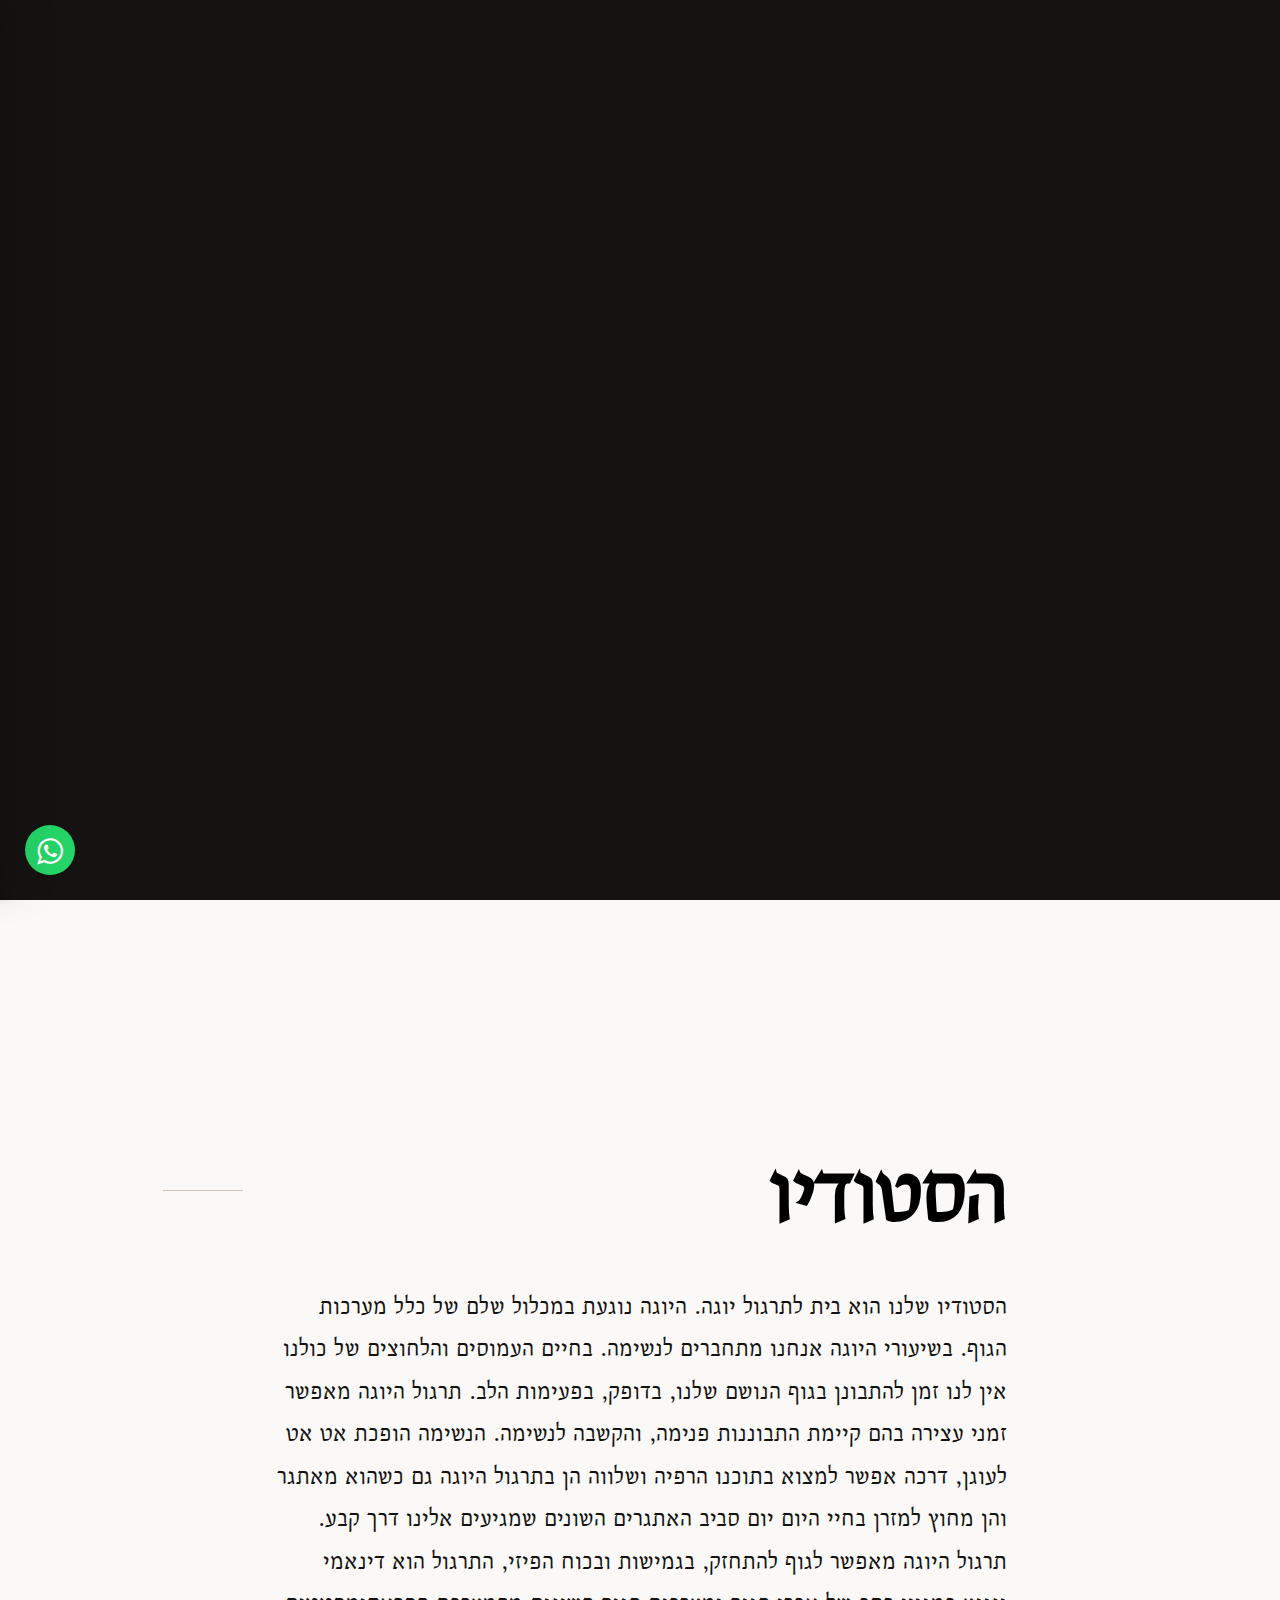
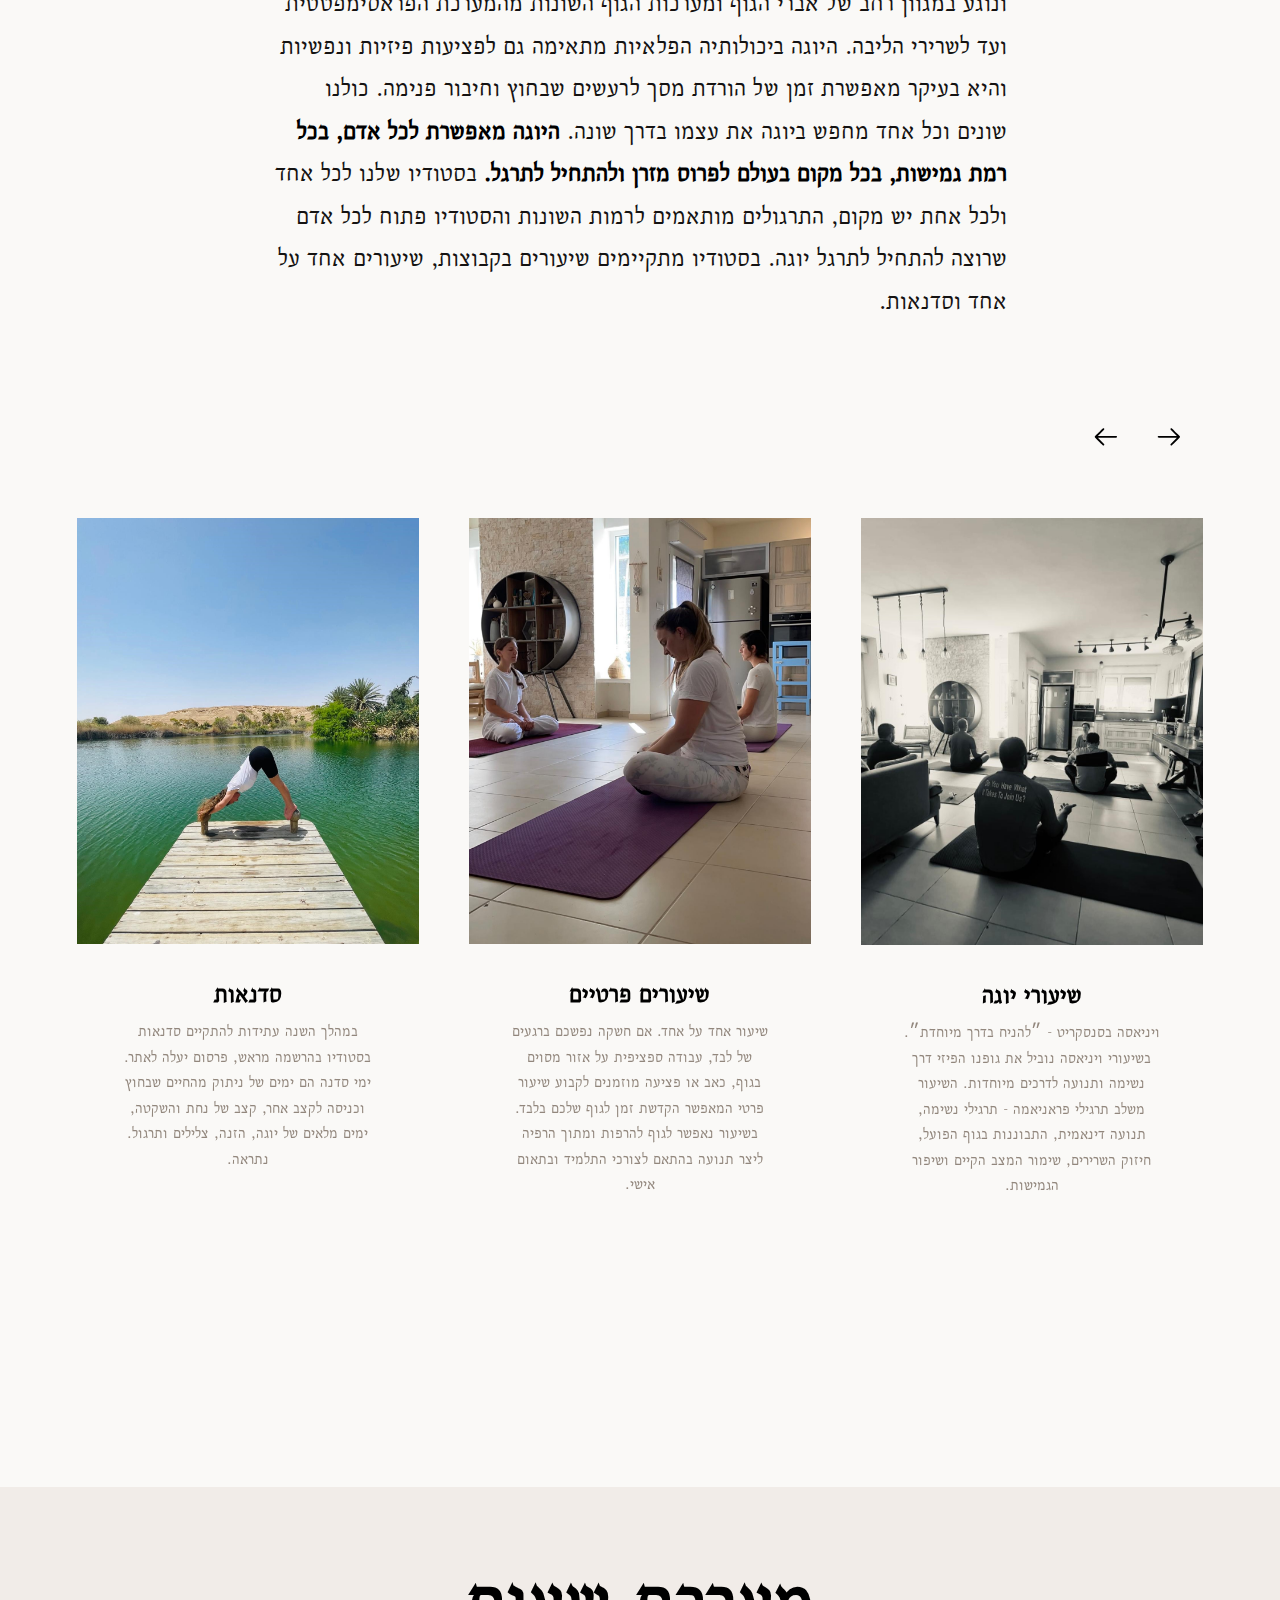
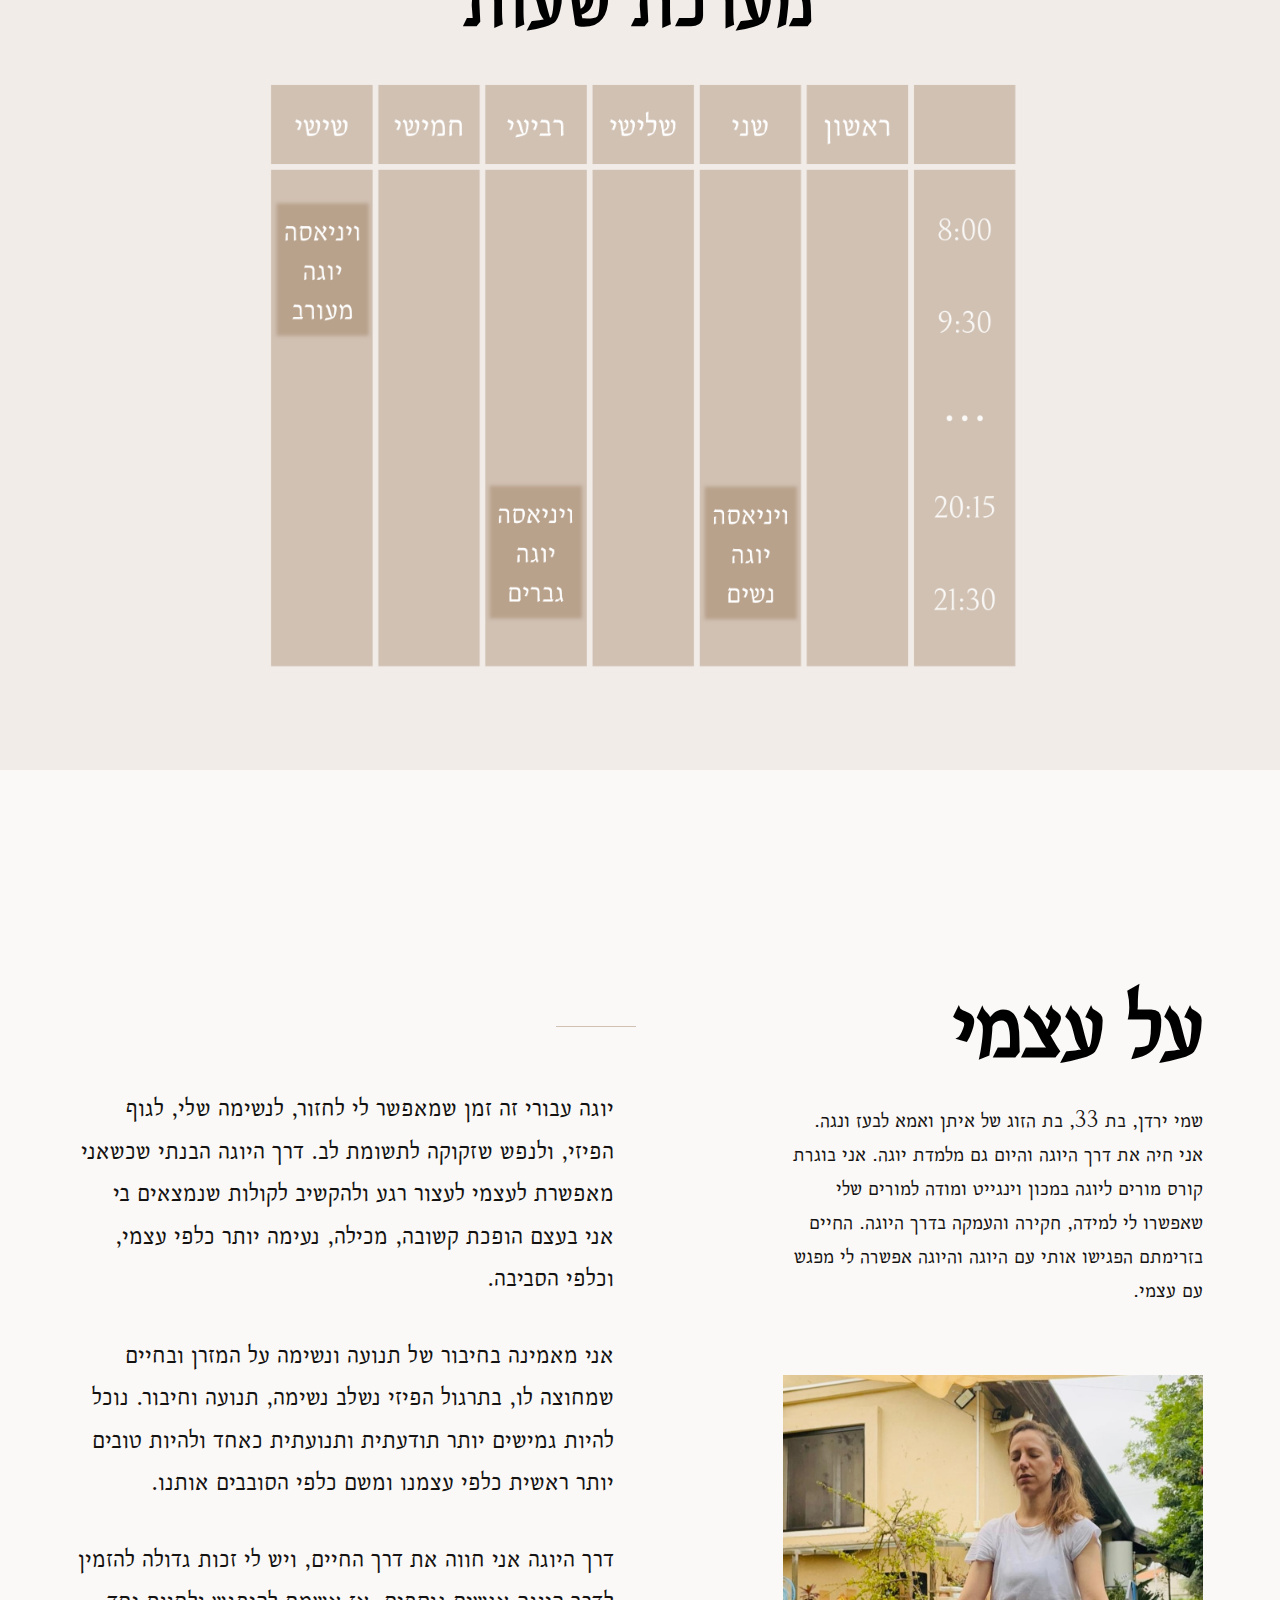
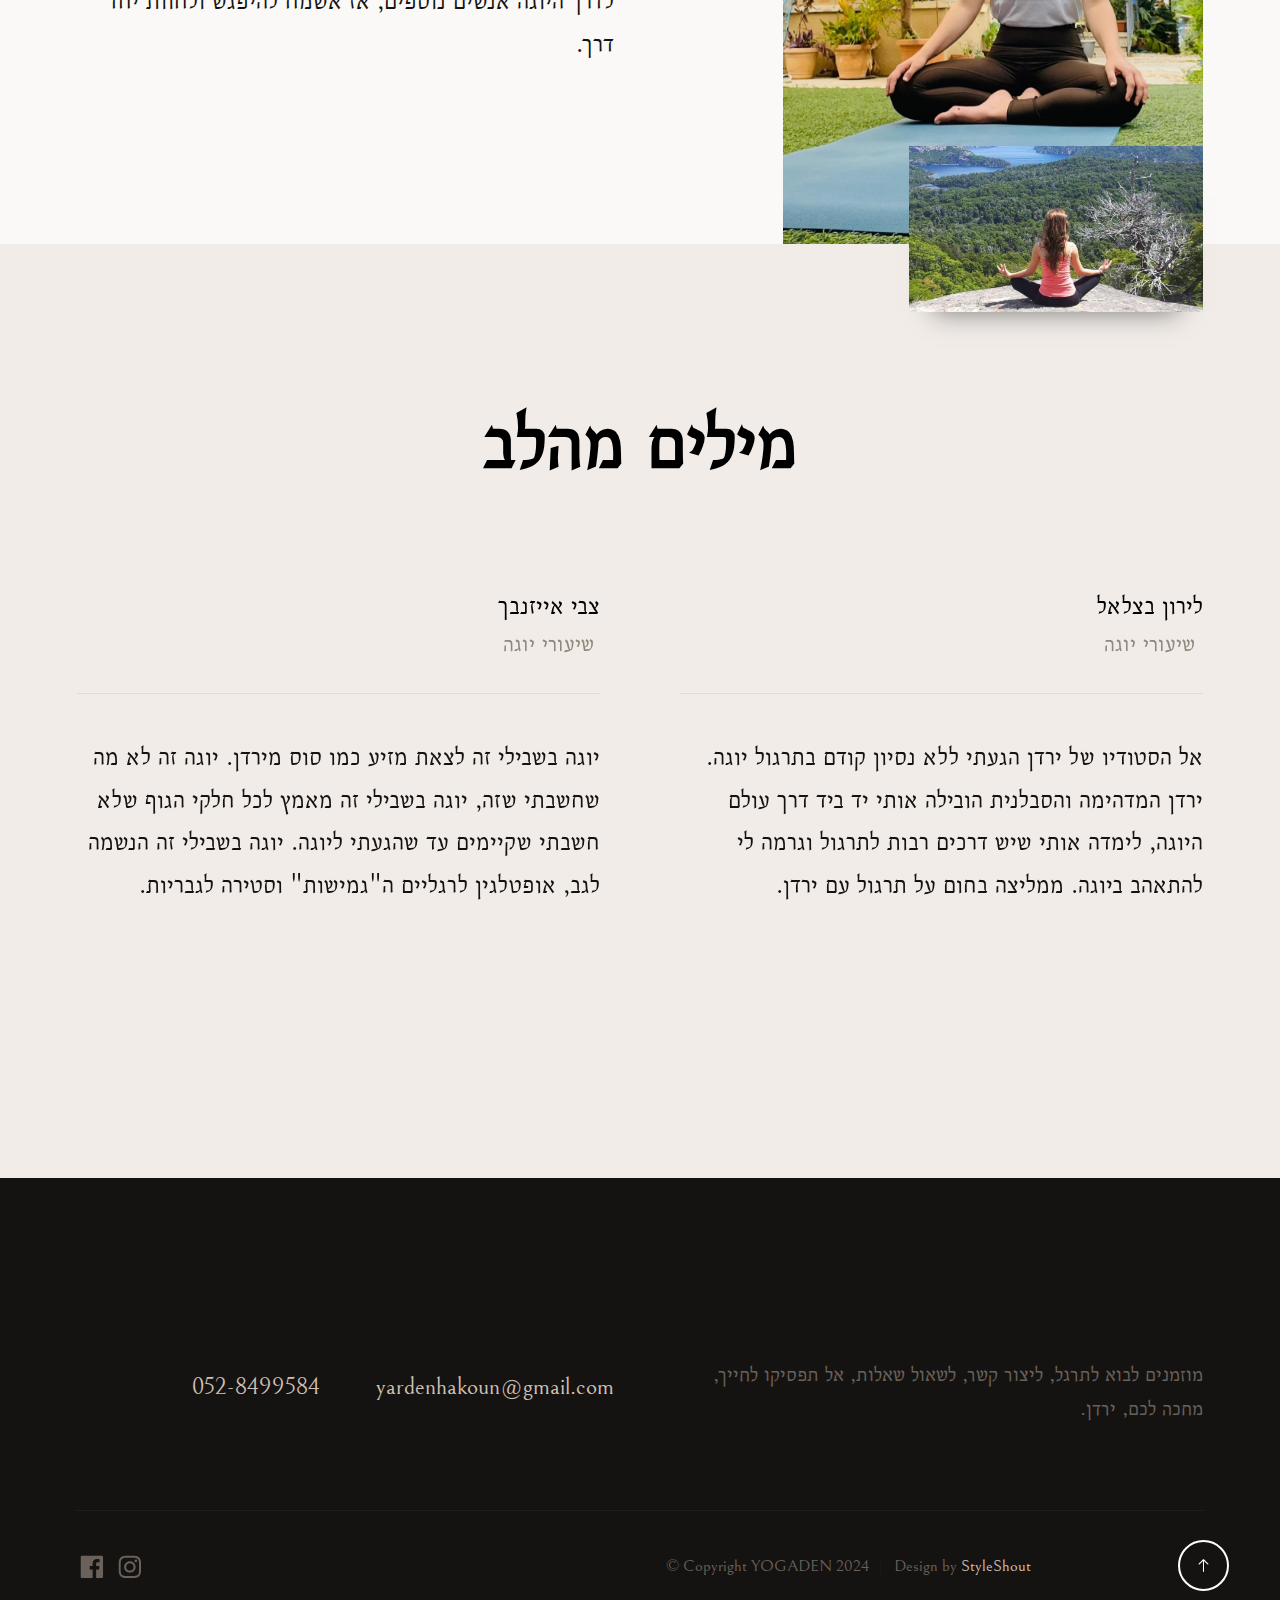
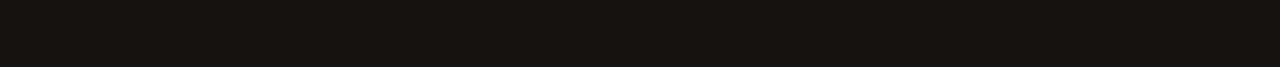
<file: index.html>
<!DOCTYPE html>
<html lang="en" class="js" dir="rtl">
  <head>
    <!-- Google tag (gtag.js) -->
    <script
      async
      src="https://www.googletagmanager.com/gtag/js?id=G-5BDN3GLL7Q"
    ></script>
    <script>
      window.dataLayer = window.dataLayer || [];
      function gtag() {
        dataLayer.push(arguments);
      }
      gtag("js", new Date());

      gtag("config", "G-5BDN3GLL7Q");
    </script>
    <!--- basic page needs
    ================================================== -->
    <meta charset="utf-8" />
    <meta name="viewport" content="width=device-width, initial-scale=1" />
    <title>Yogaden</title>

    <script>
      document.documentElement.classList.remove("no-js");
      document.documentElement.classList.add("js");
    </script>

    <!-- CSS
    ================================================== -->
    <link rel="stylesheet" href="css/vendor.css" />
    <link rel="stylesheet" href="css/styles.css" />

    <link rel="preconnect" href="https://fonts.googleapis.com" />
    <link rel="preconnect" href="https://fonts.gstatic.com" crossorigin="" />
    <link
      href="https://fonts.googleapis.com/css2?family=Alef:wght@400;700&amp;family=Bellefair&amp;display=swap"
      rel="stylesheet"
    />
    <link
      rel="stylesheet"
      href="https://maxcdn.bootstrapcdn.com/font-awesome/4.5.0/css/font-awesome.min.css"
    />

    <!-- favicons
    ================================================== -->
    <link rel="apple-touch-icon" sizes="180x180" href="apple-touch-icon.png" />
    <link rel="icon" type="image/png" sizes="32x32" href="favicon-32x32.png" />
    <link rel="icon" type="image/png" sizes="16x16" href="favicon-16x16.png" />
    <link rel="manifest" href="site.webmanifest" />
  </head>

  <body id="top" contenteditable="false">
    <!-- preloader
    ================================================== -->
    <div id="preloader">
      <div id="loader" class="dots-fade">
        <div></div>
        <div></div>
        <div></div>
      </div>
    </div>

    <!-- page wrap
    ================================================== -->
    <div id="page" class="s-pagewrap ss-home">
      <div class="menu-underlay"></div>

      <!-- # site header 
        ================================================== -->
      <header class="s-header">
        <div class="s-header__block">
          <!-- <div class="s-header__logo">
            <a class="logo" href="index.html">
              <img src="images/logo.svg" alt="Homepage" />
            </a>
          </div> -->

          <a class="s-header__menu-toggle" href="#0"><span>Browse</span></a>
        </div>
        <!-- end s-header__block -->

        <nav class="s-header__nav">
          <a href="#0" class="s-header__nav-close-btn" title="close"
            ><span>Close</span></a
          >

          <!-- <div dir="ltr" class="s-header__nav-logo">
            <a href="index.html">
              <img src="images/logo.svg" alt="Homepage" />
            </a>
          </div> -->
          <!-- s-header__nav-logo -->

          <ul class="s-header__nav-links">
            <li class="current">
              <a class="menu-button" href="#intro">בית</a>
            </li>
            <li><a class="menu-button" href="#plans">הסטודיו</a></li>
            <li><a class="menu-button" href="#week">מערכת שעות</a></li>
            <li><a class="menu-button" href="#about">על עצמי</a></li>
          </ul>
          <!-- s-header__nav-links -->

          <div class="s-header__nav-bottom">
            <h6>צרו איתי קשר</h6>

            <div class="s-header__booking">
              <div class="s-header__booking-no">
                <a href="tel:+972528499584">052-8499584</a>
              </div>
            </div>

            <ul class="s-header__nav-social social-list">
              <li>
                <a href="#0">
                  <svg
                    xmlns="http://www.w3.org/2000/svg"
                    width="24"
                    height="24"
                    viewBox="0 0 24 24"
                    style="fill: rgba(0, 0, 0, 1); transform: ; -ms-filter: "
                  >
                    <path
                      d="M20,3H4C3.447,3,3,3.448,3,4v16c0,0.552,0.447,1,1,1h8.615v-6.96h-2.338v-2.725h2.338v-2c0-2.325,1.42-3.592,3.5-3.592 c0.699-0.002,1.399,0.034,2.095,0.107v2.42h-1.435c-1.128,0-1.348,0.538-1.348,1.325v1.735h2.697l-0.35,2.725h-2.348V21H20 c0.553,0,1-0.448,1-1V4C21,3.448,20.553,3,20,3z"
                    ></path>
                  </svg>
                  <span class="u-screen-reader-text">Facebook</span>
                </a>
              </li>

              <li>
                <a href="https://www.instagram.com/yarden_amitai/">
                  <svg
                    xmlns="http://www.w3.org/2000/svg"
                    width="24"
                    height="24"
                    viewBox="0 0 24 24"
                    style="fill: rgba(0, 0, 0, 1); transform: ; -ms-filter: "
                  >
                    <path
                      d="M11.999,7.377c-2.554,0-4.623,2.07-4.623,4.623c0,2.554,2.069,4.624,4.623,4.624c2.552,0,4.623-2.07,4.623-4.624 C16.622,9.447,14.551,7.377,11.999,7.377L11.999,7.377z M11.999,15.004c-1.659,0-3.004-1.345-3.004-3.003 c0-1.659,1.345-3.003,3.004-3.003s3.002,1.344,3.002,3.003C15.001,13.659,13.658,15.004,11.999,15.004L11.999,15.004z"
                    ></path>
                    <circle cx="16.806" cy="7.207" r="1.078"></circle>
                    <path
                      d="M20.533,6.111c-0.469-1.209-1.424-2.165-2.633-2.632c-0.699-0.263-1.438-0.404-2.186-0.42 c-0.963-0.042-1.268-0.054-3.71-0.054s-2.755,0-3.71,0.054C7.548,3.074,6.809,3.215,6.11,3.479C4.9,3.946,3.945,4.902,3.477,6.111 c-0.263,0.7-0.404,1.438-0.419,2.186c-0.043,0.962-0.056,1.267-0.056,3.71c0,2.442,0,2.753,0.056,3.71 c0.015,0.748,0.156,1.486,0.419,2.187c0.469,1.208,1.424,2.164,2.634,2.632c0.696,0.272,1.435,0.426,2.185,0.45 c0.963,0.042,1.268,0.055,3.71,0.055s2.755,0,3.71-0.055c0.747-0.015,1.486-0.157,2.186-0.419c1.209-0.469,2.164-1.424,2.633-2.633 c0.263-0.7,0.404-1.438,0.419-2.186c0.043-0.962,0.056-1.267,0.056-3.71s0-2.753-0.056-3.71C20.941,7.57,20.801,6.819,20.533,6.111z M19.315,15.643c-0.007,0.576-0.111,1.147-0.311,1.688c-0.305,0.787-0.926,1.409-1.712,1.711c-0.535,0.199-1.099,0.303-1.67,0.311 c-0.95,0.044-1.218,0.055-3.654,0.055c-2.438,0-2.687,0-3.655-0.055c-0.569-0.007-1.135-0.112-1.669-0.311 c-0.789-0.301-1.414-0.923-1.719-1.711c-0.196-0.534-0.302-1.099-0.311-1.669c-0.043-0.95-0.053-1.218-0.053-3.654 c0-2.437,0-2.686,0.053-3.655c0.007-0.576,0.111-1.146,0.311-1.687c0.305-0.789,0.93-1.41,1.719-1.712 c0.534-0.198,1.1-0.303,1.669-0.311c0.951-0.043,1.218-0.055,3.655-0.055c2.437,0,2.687,0,3.654,0.055 c0.571,0.007,1.135,0.112,1.67,0.311c0.786,0.303,1.407,0.925,1.712,1.712c0.196,0.534,0.302,1.099,0.311,1.669 c0.043,0.951,0.054,1.218,0.054,3.655c0,2.436,0,2.698-0.043,3.654H19.315z"
                    ></path>
                  </svg>
                  <span class="u-screen-reader-text">Instagram</span>
                </a>
              </li>
            </ul>
          </div>
          <!-- s-header__nav-bottom -->
        </nav>
        <!-- end s-header__nav -->
      </header>
      <!-- end s-header -->

      <!-- # intro
        ================================================== -->
      <section id="intro" class="s-intro">
        <div class="s-intro__bg"></div>

        <div class="row s-intro__content">
          <div class="column xl-12">
            <div class="s-intro__pretitle">ברוכים הבאים</div>
            <h1 class="s-intro__title" style="font-family: Cormorant Garamond">
              YOGADEN
            </h1>

            <p class="s-intro__desc lead">
              סטודיו ליוגה של ירדן אמיתי למתרגלי ויניאסה אשטנגה יוגה
            </p>
          </div>
        </div>
        <!-- s-intro__content -->

        <div class="s-intro__scroll-down">
          <a href="#plans" class="smoothscroll">
            <span class="scroll-text u-screen-reader-text">Scroll Down</span>
            <div class="scroll-icon">
              <svg
                clip-rule="evenodd"
                fill-rule="evenodd"
                stroke-linejoin="round"
                stroke-miterlimit="2"
                viewBox="0 0 24 24"
                xmlns="http://www.w3.org/2000/svg"
              >
                <path
                  d="m5.214 14.522s4.505 4.502 6.259 6.255c.146.147.338.22.53.22s.384-.073.53-.22c1.754-1.752 6.249-6.244 6.249-6.244.144-.144.216-.334.217-.523 0-.193-.074-.386-.221-.534-.293-.293-.766-.294-1.057-.004l-4.968 4.968v-14.692c0-.414-.336-.75-.75-.75s-.75.336-.75.75v14.692l-4.979-4.978c-.289-.289-.761-.287-1.054.006-.148.148-.222.341-.221.534 0 .189.071.377.215.52z"
                  fill-rule="nonzero"
                ></path>
              </svg>
            </div>
          </a>
        </div>
        <!-- s-intro__scroll-down -->
      </section>
      <!-- end s-intro -->

      <!-- # menu block
        ================================================== -->
      <section class="s-menublock">
        <div id="plans" class="row s-menublock__top">
          <div class="column xl-8 lg-12">
            <div class="s-menublock__content-header section-header">
              <h2 class="text-display-title with-line">הסטודיו</h2>
              <p class="attention-getter">
                הסטודיו שלנו הוא בית לתרגול יוגה. היוגה נוגעת במכלול שלם של כלל
                מערכות הגוף. בשיעורי היוגה אנחנו מתחברים לנשימה. בחיים העמוסים
                והלחוצים של כולנו אין לנו זמן להתבונן בגוף הנושם שלנו, בדופק,
                בפעימות הלב. תרגול היוגה מאפשר זמני עצירה בהם קיימת התבוננות
                פנימה, והקשבה לנשימה. הנשימה הופכת אט אט לעוגן, דרכה אפשר למצוא
                בתוכנו הרפיה ושלווה הן בתרגול היוגה גם כשהוא מאתגר והן מחוץ
                למזרן בחיי היום יום סביב האתגרים השונים שמגיעים אלינו דרך קבע.
                תרגול היוגה מאפשר לגוף להתחזק, בגמישות ובכוח הפיזי, התרגול הוא
                דינאמי ונוגע במגוון רחב של אברי הגוף ומערכות הגוף השונות מהמערכת
                הפראסימפטטית ועד לשרירי הליבה. היוגה ביכולותיה הפלאיות מתאימה גם
                לפציעות פיזיות ונפשיות והיא בעיקר מאפשרת זמן של הורדת מסך לרעשים
                שבחוץ וחיבור פנימה. כולנו שונים וכל אחד מחפש ביוגה את עצמו בדרך
                שונה.
                <b>
                  היוגה מאפשרת לכל אדם, בכל רמת גמישות, בכל מקום בעולם לפרוס
                  מזרן ולהתחיל לתרגל.
                </b>
                בסטודיו שלנו לכל אחד ולכל אחת יש מקום, התרגולים מותאמים לרמות
                השונות והסטודיו פתוח לכל אדם שרוצה להתחיל לתרגל יוגה. בסטודיו
                מתקיימים שיעורים בקבוצות, שיעורים אחד על אחד וסדנאות.
              </p>
            </div>
            <!-- end s-menublock__content-header -->
          </div>
        </div>
        <!-- end s-menublock__top -->

        <div class="row">
          <div class="column xl-12 menublock__slider-nav">
            <div class="menublock-buttons">
              <div class="menublock-btn-prev">
                <svg
                  clip-rule="evenodd"
                  fill-rule="evenodd"
                  stroke-linejoin="round"
                  stroke-miterlimit="2"
                  viewBox="0 0 24 24"
                  xmlns="http://www.w3.org/2000/svg"
                >
                  <path
                    d="m14.523 18.787s4.501-4.505 6.255-6.26c.146-.146.219-.338.219-.53s-.073-.383-.219-.53c-1.753-1.754-6.255-6.258-6.255-6.258-.144-.145-.334-.217-.524-.217-.193 0-.385.074-.532.221-.293.292-.295.766-.004 1.056l4.978 4.978h-14.692c-.414 0-.75.336-.75.75s.336.75.75.75h14.692l-4.979 4.979c-.289.289-.286.762.006 1.054.148.148.341.222.533.222.19 0 .378-.072.522-.215z"
                    fill-rule="nonzero"
                  ></path>
                </svg>
              </div>
              <div class="menublock-btn-next">
                <svg
                  clip-rule="evenodd"
                  fill-rule="evenodd"
                  stroke-linejoin="round"
                  stroke-miterlimit="2"
                  viewBox="0 0 24 24"
                  xmlns="http://www.w3.org/2000/svg"
                >
                  <path
                    d="m9.474 5.209s-4.501 4.505-6.254 6.259c-.147.146-.22.338-.22.53s.073.384.22.53c1.752 1.754 6.252 6.257 6.252 6.257.145.145.336.217.527.217.191-.001.383-.074.53-.221.293-.293.294-.766.004-1.057l-4.976-4.976h14.692c.414 0 .75-.336.75-.75s-.336-.75-.75-.75h-14.692l4.978-4.979c.289-.289.287-.761-.006-1.054-.147-.147-.339-.221-.53-.221-.191-.001-.38.071-.525.215z"
                    fill-rule="nonzero"
                  ></path>
                </svg>
              </div>
            </div>
          </div>
          <!-- end s-menublock__slider-nav -->
        </div>

        <div class="row s-menublock__slider-wrap">
          <div class="column xl-12">
            <div class="swiper-container s-menublock__slider">
              <div class="swiper-wrapper">
                <div class="s-menublock__slide swiper-slide">
                  <div class="menublock-item">
                    <div class="menublock-item__thumb">
                      <img src="images/menu/steak.jpg" alt="" />
                    </div>
                    <div class="menublock-item__text">
                      <h5>שיעורי יוגה</h5>
                      <p>
                        ויניאסה בסנסקריט - ״להניח בדרך מיוחדת״. בשיעורי ויניאסה
                        נוביל את גופנו הפיזי דרך נשימה ותנועה לדרכים מיוחדות.
                        השיעור משלב תרגילי פראניאמה - תרגילי נשימה, תנועה
                        דינאמית, התבוננות בגוף הפועל, חיזוק השרירים, שימור המצב
                        הקיים ושיפור הגמישות.
                      </p>
                    </div>
                    <!-- <div class="menublock-item__price-wrap">
                        <div class="menublock-item__price"><span>₪</span>18</div>
                      </div> -->
                  </div>
                  <!-- end menublock-item -->
                </div>
                <!-- end s-menublock__slide -->

                <div class="s-menublock__slide swiper-slide">
                  <div class="menublock-item">
                    <div class="menublock-item__thumb">
                      <img src="images/menu/pasta.jpg" alt="" />
                    </div>
                    <div class="menublock-item__text">
                      <h5>שיעורים פרטיים</h5>
                      <p>
                        שיעור אחד על אחד. אם חשקה נפשכם ברגעים של לבד, עבודה
                        ספציפית על אזור מסוים בגוף, כאב או פציעה מוזמנים לקבוע
                        שיעור פרטי המאפשר הקדשת זמן לגוף שלכם בלבד. בשיעור נאפשר
                        לגוף להרפות ומתוך הרפיה ליצר תנועה בהתאם לצורכי התלמיד
                        ובתאום אישי.
                      </p>
                    </div>
                    <!-- <div class="menublock-item__price-wrap">
                        <div class="menublock-item__price"><span>₪</span>15</div>
                      </div> -->
                  </div>
                  <!-- end menublock-item -->
                </div>
                <!-- end s-menublock__slide -->

                <div class="s-menublock__slide swiper-slide">
                  <div class="menublock-item">
                    <div class="menublock-item__thumb">
                      <img src="images/menu/toast.jpg" alt="" />
                    </div>
                    <div class="menublock-item__text">
                      <h5>סדנאות</h5>
                      <p>
                        במהלך השנה עתידות להתקיים סדנאות בסטודיו בהרשמה מראש,
                        פרסום יעלה לאתר. ימי סדנה הם ימים של ניתוק מהחיים שבחוץ
                        וכניסה לקצב אחר, קצב של נחת והשקטה, ימים מלאים של יוגה,
                        הזנה, צלילים ותרגול. נתראה.
                      </p>
                    </div>
                    <!-- <div class="menublock-item__price-wrap">
                        <div class="menublock-item__price"><span>₪</span>10</div>
                      </div> -->
                  </div>
                  <!-- end menublock-item -->
                </div>
                <!-- end s-menublock__slide -->
              </div>
              <!-- end swiper-wrapper -->
            </div>
            <!-- end s-menublock__slider -->
          </div>
        </div>
        <!-- s-menublock__slider-wrap -->
      </section>
      <!-- end s-menublock -->

      <!-- # week -->
      <section id="week" class="s-week">
        <div class="s-week__content">
          <div>
            <h3 class="s-week__title text-center">מערכת שעות</h3>
            <img class="week-img" src="images/week.png" alt="" />
          </div>
          <!-- end column -->
        </div>
        <!-- end s-testimonials__content -->
      </section>
      <!-- end s-week -->

      <!-- # about
        ================================================== -->
      <section id="about" class="s-about">
        <div class="row s-about__content">
          <div class="column xl-12 s-about__content-grid grid-block">
            <div class="s-about__content-header section-header">
              <h2 class="text-display-title with-line">על עצמי</h2>
              <div class="s-about__content-header-inner">
                <p class="text-desc">
                  שמי ירדן, בת 33, בת הזוג של איתן ואמא לבעז ונגה. אני חיה את
                  דרך היוגה והיום גם מלמדת יוגה. אני בוגרת קורס מורים ליוגה
                  במכון וינגייט ומודה למורים שלי שאפשרו לי למידה, חקירה והעמקה
                  בדרך היוגה. החיים בזרימתם הפגישו אותי עם היוגה והיוגה אפשרה לי
                  מפגש עם עצמי.
                </p>

                <div class="s-about__content-media">
                  <img
                    class="s-about__media-big"
                    src="images/home-about-img.jpg"
                    alt=""
                  />
                  <img
                    class="s-about__media-small"
                    src="images/home-about-img-small.jpg"
                    alt=""
                  />
                </div>
              </div>
            </div>
            <!-- end s-about__content-header -->

            <div class="s-about__content-main">
              <p class="attention-getter">
                יוגה עבורי זה זמן שמאפשר לי לחזור, לנשימה שלי, לגוף הפיזי, ולנפש
                שזקוקה לתשומת לב. דרך היוגה הבנתי שכשאני מאפשרת לעצמי לעצור רגע
                ולהקשיב לקולות שנמצאים בי אני בעצם הופכת קשובה, מכילה, נעימה
                יותר כלפי עצמי, וכלפי הסביבה.
              </p>
              <p class="attention-getter">
                אני מאמינה בחיבור של תנועה ונשימה על המזרן ובחיים שמחוצה לו,
                בתרגול הפיזי נשלב נשימה, תנועה וחיבור. נוכל להיות גמישים יותר
                תודעתית ותנועתית כאחד ולהיות טובים יותר ראשית כלפי עצמנו ומשם
                כלפי הסובבים אותנו.
              </p>
              <p class="attention-getter" style="margin-bottom: 10rem">
                דרך היוגה אני חווה את דרך החיים, ויש לי זכות גדולה להזמין לדרך
                היוגה אנשים נוספים, אז אשמח להיפגש ולחוות יחד דרך.
              </p>

              <!-- <div class="s-about__content-btn">
                <a
                  href="about.html"
                  class="btn btn--stroke btn--medium u-fullwidth"
                  >Discover More</a
                >
              </div> -->
            </div>
            <!-- end s-about-content-main -->
          </div>
          <!-- end s-about__content-grid -->
        </div>
        <!--end s-about__content -->
      </section>
      <!-- end s-about -->

      <!-- # testimonials
        ================================================== -->
      <section id="testimonials" class="s-testimonials">
        <div class="row s-testimonials__content">
          <div class="column xl-12">
            <h3 class="s-testimonials__title text-center">מילים מהלב</h3>

            <div class="swiper-container s-testimonials__slider">
              <div class="swiper-wrapper">
                <div class="s-testimonials__slide swiper-slide">
                  <div class="s-testimonials__author">
                    <!-- <img
                      src="images/avatars/user-03.jpg"
                      alt="Author image"
                      class="s-testimonials__avatar"
                    /> -->
                    <cite
                      class="s-testimonials__cite"
                      ,
                      style="text-align: center"
                    >
                      לירון בצלאל
                      <span>שיעורי יוגה</span>
                    </cite>
                  </div>
                  <p>
                    אל הסטודיו של ירדן הגעתי ללא נסיון קודם בתרגול יוגה. ירדן
                    המדהימה והסבלנית הובילה אותי יד ביד דרך עולם היוגה, לימדה
                    אותי שיש דרכים רבות לתרגול וגרמה לי להתאהב ביוגה. ממליצה
                    בחום על תרגול עם ירדן.
                  </p>
                </div>
                <!-- end s-testimonials__slide -->

                <div class="s-testimonials__slide swiper-slide">
                  <div class="s-testimonials__author">
                    <!-- <img
                      src="images/avatars/user-01.jpg"
                      alt="Author image"
                      class="s-testimonials__avatar"
                    /> -->
                    <cite
                      class="s-testimonials__cite"
                      ,
                      style="text-align: center"
                    >
                      צבי אייזנבך
                      <span>שיעורי יוגה</span>
                    </cite>
                  </div>
                  <p>
                    יוגה בשבילי זה לצאת מזיע כמו סוס מירדן. יוגה זה לא מה שחשבתי
                    שזה, יוגה בשבילי זה מאמץ לכל חלקי הגוף שלא חשבתי שקיימים עד
                    שהגעתי ליוגה. יוגה בשבילי זה הנשמה לגב, אופטלגין לרגליים
                    ה"גמישות" וסטירה לגבריות.
                  </p>
                </div>
                <!-- end s-testimonials__slide -->
              </div>
              <!-- end swiper-wrapper -->

              <div class="swiper-pagination"></div>
            </div>
            <!-- end s-testimonials__slider -->
          </div>
          <!-- end column -->
        </div>
        <!-- end s-testimonials__content -->
      </section>
      <!-- end s-testimonials -->

      <!-- # footer 
        ================================================== -->
      <footer id="footer" class="s-footer">
        <div class="row s-footer__main-content">
          <div class="column xl-6 md-12 s-footer__block s-footer__about">
            <!-- <div class="s-footer__logo">
              <a class="logo" href="index.html">
                <img src="images/logo.svg" alt="Homepage" />
              </a>
            </div> -->

            <p>
              מוזמנים לבוא לתרגל, ליצור קשר, לשאול שאלות, אל תפסיקו לחייך,
              מחכה לכם, ירדן.
            </p>
          </div>
          <!-- end s-footer__about -->

          <div class="column xl-6 md-12 s-footer__block s-footer__info">
            <div class="row">
              <div class="column xl-6 lg-12">
                <a href="mailto:yardenhakoun@gmail.com"
                  >yardenhakoun@gmail.com</a
                >
              </div>
              <div class="column xl-6 lg-12">
                <a href="tel:+972528499584">052-8499584</a>
              </div>
            </div>
          </div>
          <!-- end s-footer__info -->
        </div>
        <!-- end  s-footer__main-content -->

        <div dir="ltr" class="row s-footer__bottom">
          <div class="column xl-6 lg-12">
            <ul class="s-footer__social social-list">
              <li>
                <a href="">
                  <svg
                    xmlns="http://www.w3.org/2000/svg"
                    width="24"
                    height="24"
                    viewBox="0 0 24 24"
                    style="fill: rgba(0, 0, 0, 1); transform: ; -ms-filter: "
                  >
                    <path
                      d="M20,3H4C3.447,3,3,3.448,3,4v16c0,0.552,0.447,1,1,1h8.615v-6.96h-2.338v-2.725h2.338v-2c0-2.325,1.42-3.592,3.5-3.592 c0.699-0.002,1.399,0.034,2.095,0.107v2.42h-1.435c-1.128,0-1.348,0.538-1.348,1.325v1.735h2.697l-0.35,2.725h-2.348V21H20 c0.553,0,1-0.448,1-1V4C21,3.448,20.553,3,20,3z"
                    ></path>
                  </svg>
                  <span class="u-screen-reader-text">Facebook</span>
                </a>
              </li>
              <li>
                <a href="https://www.instagram.com/yarden_amitai/">
                  <svg
                    xmlns="http://www.w3.org/2000/svg"
                    width="24"
                    height="24"
                    viewBox="0 0 24 24"
                    style="fill: rgba(0, 0, 0, 1); transform: ; -ms-filter: "
                  >
                    <path
                      d="M11.999,7.377c-2.554,0-4.623,2.07-4.623,4.623c0,2.554,2.069,4.624,4.623,4.624c2.552,0,4.623-2.07,4.623-4.624 C16.622,9.447,14.551,7.377,11.999,7.377L11.999,7.377z M11.999,15.004c-1.659,0-3.004-1.345-3.004-3.003 c0-1.659,1.345-3.003,3.004-3.003s3.002,1.344,3.002,3.003C15.001,13.659,13.658,15.004,11.999,15.004L11.999,15.004z"
                    ></path>
                    <circle cx="16.806" cy="7.207" r="1.078"></circle>
                    <path
                      d="M20.533,6.111c-0.469-1.209-1.424-2.165-2.633-2.632c-0.699-0.263-1.438-0.404-2.186-0.42 c-0.963-0.042-1.268-0.054-3.71-0.054s-2.755,0-3.71,0.054C7.548,3.074,6.809,3.215,6.11,3.479C4.9,3.946,3.945,4.902,3.477,6.111 c-0.263,0.7-0.404,1.438-0.419,2.186c-0.043,0.962-0.056,1.267-0.056,3.71c0,2.442,0,2.753,0.056,3.71 c0.015,0.748,0.156,1.486,0.419,2.187c0.469,1.208,1.424,2.164,2.634,2.632c0.696,0.272,1.435,0.426,2.185,0.45 c0.963,0.042,1.268,0.055,3.71,0.055s2.755,0,3.71-0.055c0.747-0.015,1.486-0.157,2.186-0.419c1.209-0.469,2.164-1.424,2.633-2.633 c0.263-0.7,0.404-1.438,0.419-2.186c0.043-0.962,0.056-1.267,0.056-3.71s0-2.753-0.056-3.71C20.941,7.57,20.801,6.819,20.533,6.111z M19.315,15.643c-0.007,0.576-0.111,1.147-0.311,1.688c-0.305,0.787-0.926,1.409-1.712,1.711c-0.535,0.199-1.099,0.303-1.67,0.311 c-0.95,0.044-1.218,0.055-3.654,0.055c-2.438,0-2.687,0-3.655-0.055c-0.569-0.007-1.135-0.112-1.669-0.311 c-0.789-0.301-1.414-0.923-1.719-1.711c-0.196-0.534-0.302-1.099-0.311-1.669c-0.043-0.95-0.053-1.218-0.053-3.654 c0-2.437,0-2.686,0.053-3.655c0.007-0.576,0.111-1.146,0.311-1.687c0.305-0.789,0.93-1.41,1.719-1.712 c0.534-0.198,1.1-0.303,1.669-0.311c0.951-0.043,1.218-0.055,3.655-0.055c2.437,0,2.687,0,3.654,0.055 c0.571,0.007,1.135,0.112,1.67,0.311c0.786,0.303,1.407,0.925,1.712,1.712c0.196,0.534,0.302,1.099,0.311,1.669 c0.043,0.951,0.054,1.218,0.054,3.655c0,2.436,0,2.698-0.043,3.654H19.315z"
                    ></path>
                  </svg>
                  <span class="u-screen-reader-text">Instagram</span>
                </a>
              </li>
            </ul>
          </div>
          <!-- end section-footer__social -->

          <div dir="ltr" class="column xl-6 lg-12">
            <p class="ss-copyright">
              <span>© Copyright YOGADEN 2024</span>
              <span
                >Design by
                <a href="https://styleshout.com/">StyleShout</a></span
              >
            </p>
          </div>
        </div>
        <!-- end section-footer__bottom -->

        <div class="ss-go-top">
          <a class="smoothscroll" title="Back to Top" href="#top">
            <svg
              clip-rule="evenodd"
              fill-rule="evenodd"
              stroke-linejoin="round"
              stroke-miterlimit="2"
              viewBox="0 0 24 24"
              xmlns="http://www.w3.org/2000/svg"
            >
              <path
                d="m14.523 18.787s4.501-4.505 6.255-6.26c.146-.146.219-.338.219-.53s-.073-.383-.219-.53c-1.753-1.754-6.255-6.258-6.255-6.258-.144-.145-.334-.217-.524-.217-.193 0-.385.074-.532.221-.293.292-.295.766-.004 1.056l4.978 4.978h-14.692c-.414 0-.75.336-.75.75s.336.75.75.75h14.692l-4.979 4.979c-.289.289-.286.762.006 1.054.148.148.341.222.533.222.19 0 .378-.072.522-.215z"
                fill-rule="nonzero"
              ></path>
            </svg>
          </a>
          <span>חזרה</span>
        </div>
        <!-- end ss-go-top -->
      </footer>
      <!-- end s-footer -->
      <a
        href="https://wa.me/+972528499584?text=שלום, מעוניין/ת לקבל פרטים על שיעורי היוגה"
        class="whatsapp"
        target="_blank"
      >
        <i class="fa fa-whatsapp my-whatsapp"></i>
      </a>
    </div>
    <!-- end page-wrap -->

    <!-- Java Script
    ================================================== -->
    <script src="js/plugins.js"></script>
    <script src="js/main.js"></script>
  </body>
</html>
</file>
<file: css/vendor.css>
/* ===================================================================
 * Maillard Third-party Stylesheets
 * Template Ver. 1.0.0
 * 08-03-2023
 * -------------------------------------------------------------------
 *
 * TOC:
 * # PrismJS 
 * # Swiper
 * # Glightbox
 *
 * ------------------------------------------------------------------- */

/* ===================================================================
 * # PrismJS 1.20.0
 *   https://prismjs.com/download.html#themes=prism-okaidia&languages=markup+css+clike+javascript+markup-templating+php 
 *   
 *   okaidia theme for JavaScript, CSS and HTML
 *   Loosely based on Monokai textmate theme by http://www.monokai.nl/
 *   @author ocodia
 * ------------------------------------------------------------------- */
code[class*=language-],
pre[class*=language-] {
  color          : #f8f8f2;
  background     : none;
  text-shadow    : 0 1px rgba(0, 0, 0, 0.3);
  font-family    : var(--font-mono);
  font-size      : calc(var(--text-size) * 0.8333);
  text-align     : left;
  white-space    : pre;
  word-spacing   : normal;
  word-break     : normal;
  word-wrap      : normal;
  line-height    : var(--vspace-1);
  -moz-tab-size  : 4;
  -o-tab-size    : 4;
  tab-size       : 4;
  -webkit-hyphens: none;
  hyphens        : none;
}

/* Code blocks */
pre[class*=language-] {
  padding : var(--vspace-0_5) 0 var(--vspace-1);
  margin  : var(--vspace-1) 0;
  overflow: auto;
}

:not(pre)>code[class*=language-],
pre[class*=language-] {
  background: #272822;
}

/* Inline code */
:not(pre)>code[class*=language-] {
  padding    : 0.1em;
  white-space: normal;
}

.token.comment,
.token.prolog,
.token.doctype,
.token.cdata {
  color: slategray;
}

.token.punctuation {
  color: #f8f8f2;
}

.token.namespace {
  opacity: 0.7;
}

.token.property,
.token.tag,
.token.constant,
.token.symbol,
.token.deleted {
  color: #f92672;
}

.token.boolean,
.token.number {
  color: #ae81ff;
}

.token.selector,
.token.attr-name,
.token.string,
.token.char,
.token.builtin,
.token.inserted {
  color: #a6e22e;
}

.token.operator,
.token.entity,
.token.url,
.language-css .token.string,
.style .token.string,
.token.variable {
  color: #f8f8f2;
}

.token.atrule,
.token.attr-value,
.token.function,
.token.class-name {
  color: #e6db74;
}

.token.keyword {
  color: #66d9ef;
}

.token.regex,
.token.important {
  color: #fd971f;
}

.token.important,
.token.bold {
  font-weight: bold;
}

.token.italic {
  font-style: italic;
}

.token.entity {
  cursor: help;
}


/* ===================================================================
 * # Swiper 6.4.5
 *   Most modern mobile touch slider and framework with hardware accelerated transitions
 *   https://swiperjs.com
 *
 *   Copyright 2014-2020 Vladimir Kharlampidi
 *
 *   Released under the MIT License
 *
 *   Released on: December 18, 2020
 * ------------------------------------------------------------------- */
@font-face {
  font-family: "swiper-icons";
  src        : url("data:application/font-woff;charset=utf-8;base64, [base64]//wADZ2x5ZgAAAywAAADMAAAD2MHtryVoZWFkAAABbAAAADAAAAA2E2+eoWhoZWEAAAGcAAAAHwAAACQC9gDzaG10eAAAAigAAAAZAAAArgJkABFsb2NhAAAC0AAAAFoAAABaFQAUGG1heHAAAAG8AAAAHwAAACAAcABAbmFtZQAAA/gAAAE5AAACXvFdBwlwb3N0AAAFNAAAAGIAAACE5s74hXjaY2BkYGAAYpf5Hu/j+W2+MnAzMYDAzaX6QjD6/4//Bxj5GA8AuRwMYGkAPywL13jaY2BkYGA88P8Agx4j+/8fQDYfA1AEBWgDAIB2BOoAeNpjYGRgYNBh4GdgYgABEMnIABJzYNADCQAACWgAsQB42mNgYfzCOIGBlYGB0YcxjYGBwR1Kf2WQZGhhYGBiYGVmgAFGBiQQkOaawtDAoMBQxXjg/wEGPcYDDA4wNUA2CCgwsAAAO4EL6gAAeNpj2M0gyAACqxgGNWBkZ2D4/wMA+xkDdgAAAHjaY2BgYGaAYBkGRgYQiAHyGMF8FgYHIM3DwMHABGQrMOgyWDLEM1T9/w8UBfEMgLzE////P/5//f/V/xv+r4eaAAeMbAxwIUYmIMHEgKYAYjUcsDAwsLKxc3BycfPw8jEQA/[base64]/uznmfPFBNODM2K7MTQ45YEAZqGP81AmGGcF3iPqOop0r1SPTaTbVkfUe4HXj97wYE+yNwWYxwWu4v1ugWHgo3S1XdZEVqWM7ET0cfnLGxWfkgR42o2PvWrDMBSFj/IHLaF0zKjRgdiVMwScNRAoWUoH78Y2icB/yIY09An6AH2Bdu/UB+yxopYshQiEvnvu0dURgDt8QeC8PDw7Fpji3fEA4z/PEJ6YOB5hKh4dj3EvXhxPqH/SKUY3rJ7srZ4FZnh1PMAtPhwP6fl2PMJMPDgeQ4rY8YT6Gzao0eAEA409DuggmTnFnOcSCiEiLMgxCiTI6Cq5DZUd3Qmp10vO0LaLTd2cjN4fOumlc7lUYbSQcZFkutRG7g6JKZKy0RmdLY680CDnEJ+UMkpFFe1RN7nxdVpXrC4aTtnaurOnYercZg2YVmLN/d/gczfEimrE/fs/bOuq29Zmn8tloORaXgZgGa78yO9/cnXm2BpaGvq25Dv9S4E9+5SIc9PqupJKhYFSSl47+Qcr1mYNAAAAeNptw0cKwkAAAMDZJA8Q7OUJvkLsPfZ6zFVERPy8qHh2YER+3i/BP83vIBLLySsoKimrqKqpa2hp6+jq6RsYGhmbmJqZSy0sraxtbO3sHRydnEMU4uR6yx7JJXveP7WrDycAAAAAAAH//wACeNpjYGRgYOABYhkgZgJCZgZNBkYGLQZtIJsFLMYAAAw3ALgAeNolizEKgDAQBCchRbC2sFER0YD6qVQiBCv/H9ezGI6Z5XBAw8CBK/m5iQQVauVbXLnOrMZv2oLdKFa8Pjuru2hJzGabmOSLzNMzvutpB3N42mNgZGBg4GKQYzBhYMxJLMlj4GBgAYow/P/PAJJhLM6sSoWKfWCAAwDAjgbRAAB42mNgYGBkAIIbCZo5IPrmUn0hGA0AO8EFTQAA") format("woff");
  font-weight: 400;
  font-style : normal;
}

:root {
  --swiper-theme-color: #007aff;
}

.swiper-container {
  margin-left : auto;
  margin-right: auto;
  position    : relative;
  overflow    : hidden;
  list-style  : none;
  padding     : 0;
  /* Fix of Webkit flickering */
  z-index     : 1;
}

.swiper-container-vertical>.swiper-wrapper {
  flex-direction: column;
}

.swiper-wrapper {
  position           : relative;
  width              : 100%;
  height             : 100%;
  z-index            : 1;
  display            : flex;
  transition-property: transform;
  box-sizing         : content-box;
}

.swiper-container-android .swiper-slide,
.swiper-wrapper {
  transform: translate3d(0px, 0, 0);
}

.swiper-container-multirow>.swiper-wrapper {
  flex-wrap: wrap;
}

.swiper-container-multirow-column>.swiper-wrapper {
  flex-wrap     : wrap;
  flex-direction: column;
}

.swiper-container-free-mode>.swiper-wrapper {
  transition-timing-function: ease-out;
  margin                    : 0 auto;
}

.swiper-slide {
  flex-shrink        : 0;
  width              : 100%;
  height             : 100%;
  position           : relative;
  transition-property: transform;
}

.swiper-slide-invisible-blank {
  visibility: hidden;
}

/* Auto Height */
.swiper-container-autoheight,
.swiper-container-autoheight .swiper-slide {
  height: auto;
}

.swiper-container-autoheight .swiper-wrapper {
  align-items        : flex-start;
  transition-property: transform, height;
}

/* 3D Effects */
.swiper-container-3d {
  perspective: 1200px;
}

.swiper-container-3d .swiper-wrapper,
.swiper-container-3d .swiper-slide,
.swiper-container-3d .swiper-slide-shadow-left,
.swiper-container-3d .swiper-slide-shadow-right,
.swiper-container-3d .swiper-slide-shadow-top,
.swiper-container-3d .swiper-slide-shadow-bottom,
.swiper-container-3d .swiper-cube-shadow {
  transform-style: preserve-3d;
}

.swiper-container-3d .swiper-slide-shadow-left,
.swiper-container-3d .swiper-slide-shadow-right,
.swiper-container-3d .swiper-slide-shadow-top,
.swiper-container-3d .swiper-slide-shadow-bottom {
  position      : absolute;
  left          : 0;
  top           : 0;
  width         : 100%;
  height        : 100%;
  pointer-events: none;
  z-index       : 10;
}

.swiper-container-3d .swiper-slide-shadow-left {
  background-image: linear-gradient(to left, rgba(0, 0, 0, 0.5), rgba(0, 0, 0, 0));
}

.swiper-container-3d .swiper-slide-shadow-right {
  background-image: linear-gradient(to right, rgba(0, 0, 0, 0.5), rgba(0, 0, 0, 0));
}

.swiper-container-3d .swiper-slide-shadow-top {
  background-image: linear-gradient(to top, rgba(0, 0, 0, 0.5), rgba(0, 0, 0, 0));
}

.swiper-container-3d .swiper-slide-shadow-bottom {
  background-image: linear-gradient(to bottom, rgba(0, 0, 0, 0.5), rgba(0, 0, 0, 0));
}

/* CSS Mode */
.swiper-container-css-mode>.swiper-wrapper {
  overflow          : auto;
  scrollbar-width   : none;
  /* For Firefox */
  -ms-overflow-style: none;
  /* For Internet Explorer and Edge */
}

.swiper-container-css-mode>.swiper-wrapper::-webkit-scrollbar {
  display: none;
}

.swiper-container-css-mode>.swiper-wrapper>.swiper-slide {
  scroll-snap-align: start start;
}

.swiper-container-horizontal.swiper-container-css-mode>.swiper-wrapper {
  scroll-snap-type: x mandatory;
}

.swiper-container-vertical.swiper-container-css-mode>.swiper-wrapper {
  scroll-snap-type: y mandatory;
}

:root {
  --swiper-navigation-size   : 44px;
  /*
    --swiper-navigation-color: var(--swiper-theme-color);
    */
}

.swiper-button-prev,
.swiper-button-next {
  position       : absolute;
  top            : 50%;
  width          : calc(var(--swiper-navigation-size) / 44 * 27);
  height         : var(--swiper-navigation-size);
  margin-top     : calc(-1 * var(--swiper-navigation-size) / 2);
  z-index        : 10;
  cursor         : pointer;
  display        : flex;
  align-items    : center;
  justify-content: center;
  color          : var(--swiper-navigation-color, var(--swiper-theme-color));
}

.swiper-button-prev.swiper-button-disabled,
.swiper-button-next.swiper-button-disabled {
  opacity       : 0.35;
  cursor        : auto;
  pointer-events: none;
}

.swiper-button-prev:after,
.swiper-button-next:after {
  font-family   : swiper-icons;
  font-size     : var(--swiper-navigation-size);
  text-transform: none !important;
  letter-spacing: 0;
  text-transform: none;
  font-variant  : initial;
  line-height   : 1;
}

.swiper-button-prev,
.swiper-container-rtl .swiper-button-next {
  left : 10px;
  right: auto;
}

.swiper-button-prev:after,
.swiper-container-rtl .swiper-button-next:after {
  content: "prev";
}

.swiper-button-next,
.swiper-container-rtl .swiper-button-prev {
  right: 10px;
  left : auto;
}

.swiper-button-next:after,
.swiper-container-rtl .swiper-button-prev:after {
  content: "next";
}

.swiper-button-prev.swiper-button-white,
.swiper-button-next.swiper-button-white {
  --swiper-navigation-color: #ffffff;
}

.swiper-button-prev.swiper-button-black,
.swiper-button-next.swiper-button-black {
  --swiper-navigation-color: #000000;
}

.swiper-button-lock {
  display: none;
}

:root {
  /*
    --swiper-pagination-color: var(--swiper-theme-color);
    */
}

.swiper-pagination {
  position  : absolute;
  text-align: center;
  transition: 300ms opacity;
  transform : translate3d(0, 0, 0);
  z-index   : 10;
}

.swiper-pagination.swiper-pagination-hidden {
  opacity: 0;
}

/* Common Styles */
.swiper-pagination-fraction,
.swiper-pagination-custom,
.swiper-container-horizontal>.swiper-pagination-bullets {
  bottom: 10px;
  left  : 0;
  width : 100%;
}

/* Bullets */
.swiper-pagination-bullets-dynamic {
  overflow : hidden;
  font-size: 0;
}

.swiper-pagination-bullets-dynamic .swiper-pagination-bullet {
  transform: scale(0.33);
  position : relative;
}

.swiper-pagination-bullets-dynamic .swiper-pagination-bullet-active {
  transform: scale(1);
}

.swiper-pagination-bullets-dynamic .swiper-pagination-bullet-active-main {
  transform: scale(1);
}

.swiper-pagination-bullets-dynamic .swiper-pagination-bullet-active-prev {
  transform: scale(0.66);
}

.swiper-pagination-bullets-dynamic .swiper-pagination-bullet-active-prev-prev {
  transform: scale(0.33);
}

.swiper-pagination-bullets-dynamic .swiper-pagination-bullet-active-next {
  transform: scale(0.66);
}

.swiper-pagination-bullets-dynamic .swiper-pagination-bullet-active-next-next {
  transform: scale(0.33);
}

.swiper-pagination-bullet {
  width        : 8px;
  height       : 8px;
  display      : inline-block;
  border-radius: 100%;
  background   : #000;
  opacity      : 0.2;
}

button.swiper-pagination-bullet {
  border            : none;
  margin            : 0;
  padding           : 0;
  box-shadow        : none;
  -webkit-appearance: none;
  -moz-appearance   : none;
  appearance        : none;
}

.swiper-pagination-clickable .swiper-pagination-bullet {
  cursor: pointer;
}

.swiper-pagination-bullet-active {
  opacity   : 1;
  background: var(--swiper-pagination-color, var(--swiper-theme-color));
}

.swiper-container-vertical>.swiper-pagination-bullets {
  right    : 10px;
  top      : 50%;
  transform: translate3d(0px, -50%, 0);
}

.swiper-container-vertical>.swiper-pagination-bullets .swiper-pagination-bullet {
  margin : 6px 0;
  display: block;
}

.swiper-container-vertical>.swiper-pagination-bullets.swiper-pagination-bullets-dynamic {
  top      : 50%;
  transform: translateY(-50%);
  width    : 8px;
}

.swiper-container-vertical>.swiper-pagination-bullets.swiper-pagination-bullets-dynamic .swiper-pagination-bullet {
  display   : inline-block;
  transition: 200ms transform, 200ms top;
}

.swiper-container-horizontal>.swiper-pagination-bullets .swiper-pagination-bullet {
  margin: 0 4px;
}

.swiper-container-horizontal>.swiper-pagination-bullets.swiper-pagination-bullets-dynamic {
  left       : 50%;
  transform  : translateX(-50%);
  white-space: nowrap;
}

.swiper-container-horizontal>.swiper-pagination-bullets.swiper-pagination-bullets-dynamic .swiper-pagination-bullet {
  transition: 200ms transform, 200ms left;
}

.swiper-container-horizontal.swiper-container-rtl>.swiper-pagination-bullets-dynamic .swiper-pagination-bullet {
  transition: 200ms transform, 200ms right;
}

/* Progress */
.swiper-pagination-progressbar {
  background: rgba(0, 0, 0, 0.25);
  position  : absolute;
}

.swiper-pagination-progressbar .swiper-pagination-progressbar-fill {
  background      : var(--swiper-pagination-color, var(--swiper-theme-color));
  position        : absolute;
  left            : 0;
  top             : 0;
  width           : 100%;
  height          : 100%;
  transform       : scale(0);
  transform-origin: left top;
}

.swiper-container-rtl .swiper-pagination-progressbar .swiper-pagination-progressbar-fill {
  transform-origin: right top;
}

.swiper-container-horizontal>.swiper-pagination-progressbar,
.swiper-container-vertical>.swiper-pagination-progressbar.swiper-pagination-progressbar-opposite {
  width : 100%;
  height: 4px;
  left  : 0;
  top   : 0;
}

.swiper-container-vertical>.swiper-pagination-progressbar,
.swiper-container-horizontal>.swiper-pagination-progressbar.swiper-pagination-progressbar-opposite {
  width : 4px;
  height: 100%;
  left  : 0;
  top   : 0;
}

.swiper-pagination-white {
  --swiper-pagination-color: #ffffff;
}

.swiper-pagination-black {
  --swiper-pagination-color: #000000;
}

.swiper-pagination-lock {
  display: none;
}

/* Scrollbar */
.swiper-scrollbar {
  border-radius   : 10px;
  position        : relative;
  -ms-touch-action: none;
  background      : rgba(0, 0, 0, 0.1);
}

.swiper-container-horizontal>.swiper-scrollbar {
  position: absolute;
  left    : 1%;
  bottom  : 3px;
  z-index : 50;
  height  : 5px;
  width   : 98%;
}

.swiper-container-vertical>.swiper-scrollbar {
  position: absolute;
  right   : 3px;
  top     : 1%;
  z-index : 50;
  width   : 5px;
  height  : 98%;
}

.swiper-scrollbar-drag {
  height       : 100%;
  width        : 100%;
  position     : relative;
  background   : rgba(0, 0, 0, 0.5);
  border-radius: 10px;
  left         : 0;
  top          : 0;
}

.swiper-scrollbar-cursor-drag {
  cursor: move;
}

.swiper-scrollbar-lock {
  display: none;
}

.swiper-zoom-container {
  width          : 100%;
  height         : 100%;
  display        : flex;
  justify-content: center;
  align-items    : center;
  text-align     : center;
}

.swiper-zoom-container>img,
.swiper-zoom-container>svg,
.swiper-zoom-container>canvas {
  max-width    : 100%;
  max-height   : 100%;
  -o-object-fit: contain;
  object-fit   : contain;
}

.swiper-slide-zoomed {
  cursor: move;
}

/* Preloader */
:root {
  /*
    --swiper-preloader-color: var(--swiper-theme-color);
    */
}

.swiper-lazy-preloader {
  width           : 42px;
  height          : 42px;
  position        : absolute;
  left            : 50%;
  top             : 50%;
  margin-left     : -21px;
  margin-top      : -21px;
  z-index         : 10;
  transform-origin: 50%;
  animation       : swiper-preloader-spin 1s infinite linear;
  box-sizing      : border-box;
  border          : 4px solid var(--swiper-preloader-color, var(--swiper-theme-color));
  border-radius   : 50%;
  border-top-color: transparent;
}

.swiper-lazy-preloader-white {
  --swiper-preloader-color: #fff;
}

.swiper-lazy-preloader-black {
  --swiper-preloader-color: #000;
}

@keyframes swiper-preloader-spin {
  100% {
    transform: rotate(360deg);
  }
}

/* a11y */
.swiper-container .swiper-notification {
  position      : absolute;
  left          : 0;
  top           : 0;
  pointer-events: none;
  opacity       : 0;
  z-index       : -1000;
}

.swiper-container-fade.swiper-container-free-mode .swiper-slide {
  transition-timing-function: ease-out;
}

.swiper-container-fade .swiper-slide {
  pointer-events     : none;
  transition-property: opacity;
}

.swiper-container-fade .swiper-slide .swiper-slide {
  pointer-events: none;
}

.swiper-container-fade .swiper-slide-active,
.swiper-container-fade .swiper-slide-active .swiper-slide-active {
  pointer-events: auto;
}

.swiper-container-cube {
  overflow: visible;
}

.swiper-container-cube .swiper-slide {
  pointer-events     : none;
  backface-visibility: hidden;
  z-index            : 1;
  visibility         : hidden;
  transform-origin   : 0 0;
  width              : 100%;
  height             : 100%;
}

.swiper-container-cube .swiper-slide .swiper-slide {
  pointer-events: none;
}

.swiper-container-cube.swiper-container-rtl .swiper-slide {
  transform-origin: 100% 0;
}

.swiper-container-cube .swiper-slide-active,
.swiper-container-cube .swiper-slide-active .swiper-slide-active {
  pointer-events: auto;
}

.swiper-container-cube .swiper-slide-active,
.swiper-container-cube .swiper-slide-next,
.swiper-container-cube .swiper-slide-prev,
.swiper-container-cube .swiper-slide-next+.swiper-slide {
  pointer-events: auto;
  visibility    : visible;
}

.swiper-container-cube .swiper-slide-shadow-top,
.swiper-container-cube .swiper-slide-shadow-bottom,
.swiper-container-cube .swiper-slide-shadow-left,
.swiper-container-cube .swiper-slide-shadow-right {
  z-index            : 0;
  backface-visibility: hidden;
}

.swiper-container-cube .swiper-cube-shadow {
  position  : absolute;
  left      : 0;
  bottom    : 0px;
  width     : 100%;
  height    : 100%;
  background: #000;
  opacity   : 0.6;
  filter    : blur(50px);
  z-index   : 0;
}

.swiper-container-flip {
  overflow: visible;
}

.swiper-container-flip .swiper-slide {
  pointer-events     : none;
  backface-visibility: hidden;
  z-index            : 1;
}

.swiper-container-flip .swiper-slide .swiper-slide {
  pointer-events: none;
}

.swiper-container-flip .swiper-slide-active,
.swiper-container-flip .swiper-slide-active .swiper-slide-active {
  pointer-events: auto;
}

.swiper-container-flip .swiper-slide-shadow-top,
.swiper-container-flip .swiper-slide-shadow-bottom,
.swiper-container-flip .swiper-slide-shadow-left,
.swiper-container-flip .swiper-slide-shadow-right {
  z-index            : 0;
  backface-visibility: hidden;
}


/* ==========================================================================
 * # Glightbox
 *
 * GLightbox 3.2.0
 * https://biati-digital.github.io/glightbox/
 * -------------------------------------------------------------------------- 
 */
.glightbox-container {
  width                   : 100%;
  height                  : 100%;
  position                : fixed;
  top                     : 0;
  left                    : 0;
  z-index                 : 999999 !important;
  overflow                : hidden;
  touch-action            : none;
  -webkit-text-size-adjust: 100%;
  -moz-text-size-adjust   : 100%;
  text-size-adjust        : 100%;
  backface-visibility     : hidden;
  outline                 : none;
}

.glightbox-container.inactive {
  display: none;
}

.glightbox-container .gcontainer {
  position: relative;
  width   : 100%;
  height  : 100%;
  z-index : 9999;
  overflow: hidden;
}

.glightbox-container .gslider {
  transition     : transform 0.4s ease;
  height         : 100%;
  left           : 0;
  top            : 0;
  width          : 100%;
  position       : relative;
  overflow       : hidden;
  display        : flex !important;
  justify-content: center;
  align-items    : center;
  transform      : translate3d(0, 0, 0);
}

.glightbox-container .gslide {
  width              : 100%;
  position           : absolute;
  -webkit-user-select: none;
  -moz-user-select   : none;
  user-select        : none;
  display            : flex;
  align-items        : center;
  justify-content    : center;
  opacity            : 0;
}

.glightbox-container .gslide.current {
  opacity : 1;
  z-index : 99999;
  position: relative;
}

.glightbox-container .gslide.prev {
  opacity: 1;
  z-index: 9999;
}

.glightbox-container .gslide-inner-content {
  width: 100%;
}

.glightbox-container .ginner-container {
  position       : relative;
  width          : 100%;
  display        : flex;
  justify-content: center;
  flex-direction : column;
  max-width      : 100%;
  margin         : auto;
  height         : 100vh;
}

.glightbox-container .ginner-container.gvideo-container {
  width: 100%;
}

.glightbox-container .ginner-container.desc-bottom,
.glightbox-container .ginner-container.desc-top {
  flex-direction: column;
}

.glightbox-container .ginner-container.desc-left,
.glightbox-container .ginner-container.desc-right {
  max-width: 100% !important;
}

.gslide iframe,
.gslide video {
  outline                   : none !important;
  border                    : none;
  min-height                : 165px;
  -webkit-overflow-scrolling: touch;
  touch-action              : auto;
}

.gslide:not(.current) {
  pointer-events: none;
}

.gslide-image {
  align-items: center;
}

.gslide-image img {
  max-height         : 100vh;
  display            : block;
  padding            : 0;
  float              : none;
  outline            : none;
  border             : none;
  -webkit-user-select: none;
  -moz-user-select   : none;
  user-select        : none;
  max-width          : 100vw;
  width              : auto;
  height             : auto;
  -o-object-fit      : cover;
  object-fit         : cover;
  touch-action       : none;
  margin             : auto;
  min-width          : 200px;
}

.desc-top .gslide-image img,
.desc-bottom .gslide-image img {
  width: auto;
}

.desc-left .gslide-image img,
.desc-right .gslide-image img {
  width    : auto;
  max-width: 100%;
}

.gslide-image img.zoomable {
  position: relative;
}

.gslide-image img.dragging {
  cursor    : grabbing !important;
  transition: none;
}

.gslide-video {
  position : relative;
  max-width: 100vh;
  width    : 100% !important;
}

.gslide-video .plyr__poster-enabled.plyr--loading .plyr__poster {
  display: none;
}

.gslide-video .gvideo-wrapper {
  width       : 100%;
  /* max-width: 160vmin; */
  margin      : auto;
}

.gslide-video::before {
  content   : "";
  position  : absolute;
  width     : 100%;
  height    : 100%;
  background: rgba(255, 0, 0, 0.34);
  display   : none;
}

.gslide-video.playing::before {
  display: none;
}

.gslide-video.fullscreen {
  max-width: 100% !important;
  min-width: 100%;
  height   : 75vh;
}

.gslide-video.fullscreen video {
  max-width: 100% !important;
  width    : 100% !important;
}

.gslide-inline {
  background: #fff;
  text-align: left;
  max-height: calc(100vh - 40px);
  overflow  : auto;
  max-width : 100%;
  margin    : auto;
}

.gslide-inline .ginlined-content {
  padding: 20px;
  width  : 100%;
}

.gslide-inline .dragging {
  cursor    : grabbing !important;
  transition: none;
}

.ginlined-content {
  overflow: auto;
  display : block !important;
  opacity : 1;
}

.gslide-external {
  display   : flex;
  width     : 100%;
  min-width : 100%;
  background: #fff;
  padding   : 0;
  overflow  : auto;
  max-height: 75vh;
  height    : 100%;
}

.gslide-media {
  display: flex;
  width  : auto;
}

.zoomed .gslide-media {
  box-shadow: none !important;
}

.desc-top .gslide-media,
.desc-bottom .gslide-media {
  margin        : 0 auto;
  flex-direction: column;
}

.gslide-description {
  position: relative;
  flex    : 1 0 100%;
}

.gslide-description.description-left,
.gslide-description.description-right {
  max-width: 100%;
}

.gslide-description.description-bottom,
.gslide-description.description-top {
  margin: 0 auto;
  width : 100%;
}

.gslide-description p {
  margin-bottom: 12px;
}

.gslide-description p:last-child {
  margin-bottom: 0;
}

.zoomed .gslide-description {
  display: none;
}

.glightbox-button-hidden {
  display: none;
}

/*
 * Description for mobiles
 * something like facebook does the description
 * for the photos
*/
.glightbox-mobile .glightbox-container .gslide-description {
  height        : auto !important;
  width         : 100%;
  position      : absolute;
  bottom        : 0;
  padding       : 19px 11px;
  max-width     : 100vw !important;
  order         : 2 !important;
  max-height    : 78vh;
  overflow      : auto !important;
  background    : linear-gradient(to bottom, rgba(0, 0, 0, 0) 0%, rgba(0, 0, 0, 0.75) 100%);
  transition    : opacity 0.3s linear;
  padding-bottom: 50px;
}

.glightbox-mobile .glightbox-container .gslide-title {
  color    : #fff;
  font-size: 1em;
}

.glightbox-mobile .glightbox-container .gslide-desc {
  color: #a1a1a1;
}

.glightbox-mobile .glightbox-container .gslide-desc a {
  color      : #fff;
  font-weight: bold;
}

.glightbox-mobile .glightbox-container .gslide-desc * {
  color: inherit;
}

.glightbox-mobile .glightbox-container .gslide-desc .desc-more {
  color  : #fff;
  opacity: 0.4;
}

.gdesc-open .gslide-media {
  transition: opacity 0.5s ease;
  opacity   : 0.4;
}

.gdesc-open .gdesc-inner {
  padding-bottom: 30px;
}

.gdesc-closed .gslide-media {
  transition: opacity 0.5s ease;
  opacity   : 1;
}

.greset {
  transition: all 0.3s ease;
}

.gabsolute {
  position: absolute;
}

.grelative {
  position: relative;
}

.glightbox-desc {
  display: none !important;
}

.glightbox-open {
  overflow: hidden;
}

.gloader {
  height            : 25px;
  width             : 25px;
  animation         : lightboxLoader 0.8s infinite linear;
  border            : 2px solid #fff;
  border-right-color: transparent;
  border-radius     : 50%;
  position          : absolute;
  display           : block;
  z-index           : 9999;
  left              : 0;
  right             : 0;
  margin            : 0 auto;
  top               : 47%;
}

.goverlay {
  width      : 100%;
  height     : calc(100vh + 1px);
  position   : fixed;
  top        : -1px;
  left       : 0;
  background : #000;
  will-change: opacity;
}

.glightbox-mobile .goverlay {
  background: #000;
}

.gprev,
.gnext,
.gclose {
  z-index        : 99999;
  cursor         : pointer;
  width          : 26px;
  height         : 44px;
  border         : none;
  display        : flex;
  justify-content: center;
  align-items    : center;
  flex-direction : column;
}

.gprev svg,
.gnext svg,
.gclose svg {
  display: block;
  width  : 25px;
  height : auto;
  margin : 0;
  padding: 0;
}

.gprev.disabled,
.gnext.disabled,
.gclose.disabled {
  opacity: 0.2;
}

.gprev .garrow,
.gnext .garrow,
.gclose .garrow {
  stroke: #fff;
}

.gbtn.focused {
  outline: 2px solid #0f3d81;
}

iframe.wait-autoplay {
  opacity: 0;
}

.glightbox-closing .gnext,
.glightbox-closing .gprev,
.glightbox-closing .gclose {
  opacity: 0 !important;
}

/*Skin */
.glightbox-clean .gslide-description {
  background: #fff;
}

.glightbox-clean .gdesc-inner {
  padding: 22px 20px;
}

.glightbox-clean .gslide-title {
  font-size    : 1em;
  font-weight  : normal;
  font-family  : arial;
  color        : #000;
  margin-bottom: 19px;
  line-height  : 1.4em;
}

.glightbox-clean .gslide-desc {
  font-size    : 0.86em;
  margin-bottom: 0;
  font-family  : arial;
  line-height  : 1.4em;
}

.glightbox-clean .gslide-video {
  background: #000;
}

.glightbox-clean .gprev,
.glightbox-clean .gnext,
.glightbox-clean .gclose {
  background-color: rgba(0, 0, 0, 0.75);
  border-radius   : 4px;
}

.glightbox-clean .gprev path,
.glightbox-clean .gnext path,
.glightbox-clean .gclose path {
  fill: #fff;
}

.glightbox-clean .gprev {
  position: absolute;
  top     : -100%;
  left    : 30px;
  width   : 40px;
  height  : 50px;
}

.glightbox-clean .gnext {
  position: absolute;
  top     : -100%;
  right   : 30px;
  width   : 40px;
  height  : 50px;
}

.glightbox-clean .gclose {
  width   : 35px;
  height  : 35px;
  top     : 15px;
  right   : 10px;
  position: absolute;
}

.glightbox-clean .gclose svg {
  width : 18px;
  height: auto;
}

.glightbox-clean .gclose:hover {
  opacity: 1;
}

/*CSS Animations*/
.gfadeIn {
  animation: gfadeIn 0.5s ease;
}

.gfadeOut {
  animation: gfadeOut 0.5s ease;
}

.gslideOutLeft {
  animation: gslideOutLeft 0.3s ease;
}

.gslideInLeft {
  animation: gslideInLeft 0.3s ease;
}

.gslideOutRight {
  animation: gslideOutRight 0.3s ease;
}

.gslideInRight {
  animation: gslideInRight 0.3s ease;
}

.gzoomIn {
  animation: gzoomIn 0.5s ease;
}

.gzoomOut {
  animation: gzoomOut 0.5s ease;
}

@keyframes lightboxLoader {
  0% {
    transform: rotate(0deg);
  }

  100% {
    transform: rotate(360deg);
  }
}

@keyframes gfadeIn {
  from {
    opacity: 0;
  }

  to {
    opacity: 1;
  }
}

@keyframes gfadeOut {
  from {
    opacity: 1;
  }

  to {
    opacity: 0;
  }
}

@keyframes gslideInLeft {
  from {
    opacity  : 0;
    transform: translate3d(-60%, 0, 0);
  }

  to {
    visibility: visible;
    transform : translate3d(0, 0, 0);
    opacity   : 1;
  }
}

@keyframes gslideOutLeft {
  from {
    opacity   : 1;
    visibility: visible;
    transform : translate3d(0, 0, 0);
  }

  to {
    transform : translate3d(-60%, 0, 0);
    opacity   : 0;
    visibility: hidden;
  }
}

@keyframes gslideInRight {
  from {
    opacity   : 0;
    visibility: visible;
    transform : translate3d(60%, 0, 0);
  }

  to {
    transform: translate3d(0, 0, 0);
    opacity  : 1;
  }
}

@keyframes gslideOutRight {
  from {
    opacity   : 1;
    visibility: visible;
    transform : translate3d(0, 0, 0);
  }

  to {
    transform: translate3d(60%, 0, 0);
    opacity  : 0;
  }
}

@keyframes gzoomIn {
  from {
    opacity  : 0;
    transform: scale3d(0.3, 0.3, 0.3);
  }

  to {
    opacity: 1;
  }
}

@keyframes gzoomOut {
  from {
    opacity: 1;
  }

  50% {
    opacity  : 0;
    transform: scale3d(0.3, 0.3, 0.3);
  }

  to {
    opacity: 0;
  }
}

@media (min-width: 769px) {
  .glightbox-container .ginner-container {
    width         : auto;
    height        : auto;
    flex-direction: row;
  }

  .glightbox-container .ginner-container.desc-top .gslide-description {
    order: 0;
  }

  .glightbox-container .ginner-container.desc-top .gslide-image,
  .glightbox-container .ginner-container.desc-top .gslide-image img {
    order: 1;
  }

  .glightbox-container .ginner-container.desc-left .gslide-description {
    order: 0;
  }

  .glightbox-container .ginner-container.desc-left .gslide-image {
    order: 1;
  }

  .gslide-image img {
    max-height: 97vh;
    max-width : 100%;
  }

  .gslide-image img.zoomable {
    cursor: zoom-in;
  }

  .zoomed .gslide-image img.zoomable {
    cursor: grab;
  }

  .gslide-inline {
    max-height: 95vh;
  }

  .gslide-external {
    max-height: 100vh;
  }

  .gslide-description.description-left,
  .gslide-description.description-right {
    max-width: 275px;
  }

  .glightbox-open {
    height: auto;
  }

  .goverlay {
    background: rgba(0, 0, 0, 0.92);
  }

  .glightbox-clean .gslide-media {
    box-shadow: 1px 2px 9px 0px rgba(0, 0, 0, 0.65);
  }

  .glightbox-clean .description-left .gdesc-inner,
  .glightbox-clean .description-right .gdesc-inner {
    position  : absolute;
    height    : 100%;
    overflow-y: auto;
  }

  .glightbox-clean .gprev,
  .glightbox-clean .gnext,
  .glightbox-clean .gclose {
    background-color: rgba(0, 0, 0, 0.32);
  }

  .glightbox-clean .gprev:hover,
  .glightbox-clean .gnext:hover,
  .glightbox-clean .gclose:hover {
    background-color: rgba(0, 0, 0, 0.7);
  }

  .glightbox-clean .gprev {
    top: 45%;
  }

  .glightbox-clean .gnext {
    top: 45%;
  }
}

@media (min-width: 992px) {
  .glightbox-clean .gclose {
    right: 24px;
  }
}

@media screen and (max-height: 420px) {
  .goverlay {
    background: #000;
  }
}
</file>
<file: css/styles.css>
@charset "UTF-8";

/* =================================================================== 
 * Maillard Main Stylesheet
 * Template Ver. 1.0.0
 * 08-03-2023
 * ------------------------------------------------------------------
 *
 * TOC:
 * # SETTINGS
 *      ## fonts 
 *      ## colors
 *      ## spacing and typescale
 *      ## grid variables
 * # CSS RESET
 * # GRID
 *      ## extra large devices
 *      ## large device
 *      ## medium devices
 *      ## tablet devices
 *      ## mobile devices
 *      ## small mobile devices
 *      ## additional column stackpoints 
 * # BASE SETUP
 * # UTILITY CLASSES
 * # TYPOGRAPHY 
 *      ## base type styles
 *      ## additional typography & helper classes
 *      ## lists
 *      ## media 
 *      ## spacing
 * # PRELOADER
 *      ## page loaded
 * # FORM
 *      ## style placeholder text
 *      ## change autocomplete styles in Chrome
 * # BUTTONS
 * # TABLE
 * # COMPONENTS
 *      ## pagination 
 *      ## alert box 
 *      ## skillbars 
 *      ## stats tabs
 * # PROJECT-WIDE SHARED STYLES
 *      ## section header
 *      ## social list
 *      ## swiper overrides
 *      ## glightbox overrides
 * # GRID-BASED LAYOUTS
 *      ## grid block
 *      ## list grid
 * # PAGE WRAP
 * # SITE HEADER
 *      ## logo
 *      ## mobile menu toggle
 *      ## CTA Button
 *      ## off canvas menu
 * # PAGEHEADER & PAGECONTENT
 * # INTRO
 *      ## intro bg
 *      ## intro content
 *      ## intro scroll down
 *      ## home intro transitions
 * # ABOUT
 *      ## about content header
 *      ## about content main
 * # MENU BLOCK
 *      ## menublock slider
 * # TESTIMONIALS
 * # GALLERY
 *      ## gallery items
 * # FOOTER
 *      ## copyright
 *      ## go top
 * # PAGE STYLES 
 *      ## content block
 *      ## menu block
 *      ## cta block
 *      ## reservation form
 *
 * ------------------------------------------------------------------ */


/* ===================================================================
 * # SETTINGS
 *
 *
 * ------------------------------------------------------------------- */

/* ------------------------------------------------------------------- 
 * ## fonts 
 * ------------------------------------------------------------------- */
@import url("https://fonts.googleapis.com/css2?family=Cormorant+Garamond:ital,wght@0,300;0,400;0,500;0,600;0,700;1,300;1,400&family=Cormorant+SC:wght@400;500;600;700&family=Inter:wght@300;400;500;600;700&family=Newsreader:ital,wght@0,300;0,400;0,500;0,600;0,700;1,300;1,400;1,500;1,600;1,700&display=swap");

:root {
    --font-1: "Bellefair", sans-serif;
    /* --font-2: "Cormorant Garamond", Serif; */
    --font-1: "Bellefair", sans-serif;
    --font-3: "Bellefair", sans-serif;
    --font-4: "Bellefair", sans-serif;

  /* monospace
   */
    --font-mono: Consolas, "Andale Mono", Courier, "Courier New", monospace;
}

/* ------------------------------------------------------------------- 
 * ## colors
 * ------------------------------------------------------------------- */
:root {

  /* color-1(#C73E1D)
   * color-2(#D1C1B3)
   * color-3(#595968)
   */
    --color-1                     : hsla(28, 25%, 76%, 1);
    --color-2                     : hsla(28, 25%, 76%, 1);
    --color-3                     : hsla(240, 8%, 38%, 1);

  /* theme color variations
   */
    --color-1-lightest            : hsla(12, 75%, 75%, 1);
    --color-1-lighter             : hsla(12, 75%, 65%, 1);
    --color-1-light               : hsla(12, 75%, 55%, 1);
    --color-1-dark                : hsla(12, 75%, 35%, 1);
    --color-1-darker              : hsla(12, 75%, 25%, 1);
    --color-1-darkest             : hsla(12, 75%, 15%, 1);

    --color-2-lighter             : hsla(28, 25%, 96%, 1);
    --color-2-light               : hsla(28, 25%, 86%, 1);
    --color-2-dark                : hsla(28, 25%, 66%, 1);
    --color-2-darker              : hsla(28, 25%, 56%, 1);
    --color-2-darkest             : hsla(28, 25%, 36%, 1);

    --color-3-lighter             : hsla(240, 8%, 58%, 1);
    --color-3-light               : hsla(240, 8%, 48%, 1);
    --color-3-dark                : hsla(240, 8%, 28%, 1);
    --color-3-darker              : hsla(240, 8%, 10%, 1);

  /* feedback colors
   * color-error(#ffd1d2), color-success(#c8e675), 
   * color-info(#d7ecfb), color-notice(#fff099)
   */
    --color-error                 : hsla(359, 100%, 91%, 1);
    --color-success               : hsla(76, 69%, 68%, 1);
    --color-info                  : hsla(205, 82%, 91%, 1);
    --color-notice                : hsla(51, 100%, 80%, 1);
    --color-error-content         : hsla(359, 50%, 50%, 1);
    --color-success-content       : hsla(76, 29%, 28%, 1);
    --color-info-content          : hsla(205, 32%, 31%, 1);
    --color-notice-content        : hsla(51, 30%, 30%, 1);

  /* neutrals
   * generated using 
   * Tint & Shade Generator 
   * (https://maketintsandshades.com/)
   */
    --color-black                 : #000000;
    --color-gray-19               : #151312;
    --color-gray-18               : #2a2724;
    --color-gray-17               : #3f3a36;
    --color-gray-16               : #544d48;
    --color-gray-15               : #69615a;
    --color-gray-14               : #7d746b;
    --color-gray-13               : #92877d;
    --color-gray-12               : #a79a8f;
    --color-gray-11               : #bcaea1;
    --color-gray-10               : #d1c1b3;
    --color-gray-9                : #d6c7bb;
    --color-gray-8                : #dacdc2;
    --color-gray-7                : #dfd4ca;
    --color-gray-6                : #e3dad1;
    --color-gray-5                : #e8e0d9;
    --color-gray-4                : #ede6e1;
    --color-gray-3                : #f1ece8;
    --color-gray-2                : #f6f3f0;
    --color-gray-1                : #faf9f7;
    --color-white                 : #ffffff;
    /* text
   */
    --color-text                  : var(--color-gray-19);
    --color-text-dark             : var(--color-black);
    --color-text-light            : var(--color-gray-15);
    --color-placeholder           : var(--color-gray-12);
    /* link
   */
    --color-link                  : var(--color-1);
    --color-link-hover            : var(--color-1-darker);
    --color-link-active           : var(--color-1-darker);
    /* buttons
   */
    --color-btn                   : var(--color-gray-5);
    --color-btn-text              : var(--color-text);
    --color-btn-hover             : var(--color-gray-6);
    --color-btn-hover-text        : var(--color-text);
    --color-btn-primary           : var(--color-1);
    --color-btn-primary-text      : var(--color-white);
    --color-btn-primary-hover     : var(--color-1-light);
    --color-btn-primary-hover-text: var(--color-white);
    --color-btn-stroke            : var(--color-text);
    --color-btn-stroke-text       : var(--color-text);
    --color-btn-stroke-hover      : var(--color-text);
    --color-btn-stroke-hover-text : var(--color-white);
    /* preloader
   */
    --color-preloader-bg          : var(--color-gray-19);
    --color-loader                : var(--color-gray-10);
    --color-loader-light          : var(--color-gray-16);
    /* others
   */
    --color-body-bg               : var(--color-gray-1);
    --color-border                : rgba(0, 0, 0, .1);
    --border-radius               : 5px;
}

/* ------------------------------------------------------------------- 
 * ## spacing and typescale
 * ------------------------------------------------------------------- */
:root {

  /* spacing
   * base font size: 24px 
   * vertical space unit : 34px
   */
    --base-size       : 62.5%;
    --multiplier      : 1;
    --base-font-size  : calc(2.4rem * var(--multiplier));
    --space           : calc(3.4rem * var(--multiplier));

  /* vertical spacing 
   */
    --vspace-0_125    : calc(0.125 * var(--space));
    --vspace-0_25     : calc(0.25 * var(--space));
    --vspace-0_375    : calc(0.375 * var(--space));
    --vspace-0_5      : calc(0.5 * var(--space));
    --vspace-0_625    : calc(0.625 * var(--space));
    --vspace-0_75     : calc(0.75 * var(--space));
    --vspace-0_875    : calc(0.875 * var(--space));
    --vspace-1        : calc(var(--space));
    --vspace-1_25     : calc(1.25 * var(--space));
    --vspace-1_5      : calc(1.5 * var(--space));
    --vspace-1_75     : calc(1.75 * var(--space));
    --vspace-2        : calc(2 * var(--space));
    --vspace-2_5      : calc(2.5 * var(--space));
    --vspace-3        : calc(3 * var(--space));
    --vspace-3_5      : calc(3.5 * var(--space));
    --vspace-4        : calc(4 * var(--space));
    --vspace-4_5      : calc(4.5 * var(--space));
    --vspace-5        : calc(5 * var(--space));
    --vspace-5_5      : calc(5.5 * var(--space));
    --vspace-6        : calc(6 * var(--space));
    --vspace-6_5      : calc(6.5 * var(--space));
    --vspace-7        : calc(7 * var(--space));
    --vspace-7_5      : calc(7.5 * var(--space));
    --vspace-8        : calc(8 * var(--space));
    --vspace-8_5      : calc(8.5 * var(--space));
    --vspace-9        : calc(9 * var(--space));
    --vspace-9_5      : calc(9.5 * var(--space));
    --vspace-10       : calc(10 * var(--space));

  /* type scale
   * ratio 1          :2 | base: 24px
   * -------------------------------------------------------
   *
   * --text-huge-3    = (178.32px)
   * --text-huge-2    = (148.60px)
   * --text-huge-1    = (123.83px)
   * --text-display-3 = (103.20px)
   * --text-display-2 = (86.00px)
   * --text-display-1 = (71.66px)
   * --text-xxxl      = (59.72px)
   * --text-xxl       = (49.77px)
   * --text-xl        = (41.47px)
   * --text-lg        = (34.56px)
   * --text-md        = (28.80px)
   * --text-size      = (24.00px) BASE
   * --text-sm        = (20.00px)
   * --text-xs        = (16.67px)
   *
   * ---------------------------------------------------------
   */
    --text-scale-ratio: 1.2;
    --text-size       : var(--base-font-size);
    --text-xs         : calc((var(--text-size) / var(--text-scale-ratio)) / var(--text-scale-ratio));
    --text-sm         : calc(var(--text-xs) * var(--text-scale-ratio));
    --text-md         : calc(var(--text-sm) * var(--text-scale-ratio) * var(--text-scale-ratio));
    --text-lg         : calc(var(--text-md) * var(--text-scale-ratio));
    --text-xl         : calc(var(--text-lg) * var(--text-scale-ratio));
    --text-xxl        : calc(var(--text-xl) * var(--text-scale-ratio));
    --text-xxxl       : calc(var(--text-xxl) * var(--text-scale-ratio));
    --text-display-1  : calc(var(--text-xxxl) * var(--text-scale-ratio));
    --text-display-2  : calc(var(--text-display-1) * var(--text-scale-ratio));
    --text-display-3  : calc(var(--text-display-2) * var(--text-scale-ratio));
    --text-huge-1     : calc(var(--text-display-3) * var(--text-scale-ratio));
    --text-huge-2     : calc(var(--text-huge-1) * var(--text-scale-ratio));
    --text-huge-3     : calc(var(--text-huge-2) * var(--text-scale-ratio));

  /* default button height
   */
    --vspace-btn      : var(--vspace-1_75);
}

/* on mobile devices below 600px, change the value of '--multiplier' 
 * to adjust the values of base font size and vertical space unit.
 */
@media screen and (max-width: 600px) {
    :root {
        --multiplier: .9412;
    }
}

/* ------------------------------------------------------------------- 
 * ## grid variables
 * ------------------------------------------------------------------- */
:root {

  /* widths for rows and containers
   */
    --width-sixteen-cols: 1760px;
    --width-default     : 1400px;
    --width-wide        : 1600px;
    --width-wider       : 1800px;
    --width-narrow      : 1200px;
    --width-narrower    : 1000px;
    --width-narrowest   : 800px;
    --width-full        : 100%;
    --width-grid-max    : var(--width-default);

  /* gutter
   */
    --gutter            : 2.6rem;
}

/* on large screen devices
 */
@media screen and (max-width: 1000px) {
    :root {
        --gutter: 2.2rem;
    }
}

/* on small devices
 */
@media screen and (max-width: 600px) {
    :root {
        --gutter: 1rem;
    }
}


/* ====================================================================
 * # CSS RESET
 *
 *
 * --------------------------------------------------------------------
 * http://meyerweb.com/eric/tools/css/reset/ 
 * v2.0 | 20110126
 * License: none (public domain)
 * -------------------------------------------------------------------- */
html,
body,
div,
span,
applet,
object,
iframe,
h1,
h2,
h3,
h4,
h5,
h6,
p,
blockquote,
pre,
a,
abbr,
acronym,
address,
big,
cite,
code,
del,
dfn,
em,
img,
ins,
kbd,
q,
s,
samp,
small,
strike,
strong,
sub,
sup,
tt,
var,
b,
u,
i,
center,
dl,
dt,
dd,
ol,
ul,
li,
fieldset,
form,
label,
legend,
table,
caption,
tbody,
tfoot,
thead,
tr,
th,
td,
article,
aside,
canvas,
details,
embed,
figure,
figcaption,
footer,
header,
hgroup,
menu,
nav,
output,
ruby,
section,
summary,
time,
mark,
audio,
video {
    margin        : 0;
    padding       : 0;
    border        : 0;
    font-size     : 100%;
    font          : inherit;
    vertical-align: baseline;
}

/* HTML5 display-role reset for older browsers */
article,
aside,
details,
figcaption,
figure,
footer,
header,
hgroup,
menu,
nav,
section {
    display: block;
}

body {
    line-height: 1;
}

ol,
ul {
    list-style: none;
}

blockquote,
q {
    quotes: none;
}

blockquote:before,
blockquote:after,
q:before,
q:after {
    content: "";
    content: none;
}

table {
    border-collapse: collapse;
    border-spacing : 0;
}


/* ===================================================================
 * # GRID v5.0.0
 *
 *
 * -------------------------------------------------------------------
 * - Grid system based on the flex display property.
 *
 * - Grid breakpoints are based on MAXIMUM WIDTH media queries, 
 *   meaning they apply to that one breakpoint and ALL THOSE BELOW IT.
 *
 * - Grid columns without a specified width will automatically layout 
 *   as equal width columns.
 *
 * - On viewports 400px and below, all grid columns will stacked 
 *   vertically
 *
 * ------------------------------------------------------------------- */

/* row 
 */
.row {
    display  : flex;
    flex-flow: row wrap;
    width    : min(92%, var(--width-grid-max));
    margin   : 0 auto;
}

.row .row {
    width       : auto;
    margin-left : calc(var(--gutter) * -1);
    margin-right: calc(var(--gutter) * -1);
}

/* column
 */
.column {
    flex   : 1;
    padding: 0 var(--gutter);
}

.collapse>.column,
.column.collapse {
    padding: 0;
}

/* row utility classes
 */
.row.row-wrap {
    flex-wrap: wrap;
}

.row.row-nowrap {
    flex-wrap: nowrap;
}

.row.row-y-top {
    align-items: flex-start;
}

.row.row-y-bottom {
    align-items: flex-end;
}

.row.row-y-center {
    align-items: center;
}

.row.row-stretch {
    align-items: stretch;
}

.row.row-baseline {
    align-items: baseline;
}

.row.row-x-left {
    justify-content: flex-start;
}

.row.row-x-right {
    justify-content: flex-end;
}

.row.row-x-center {
    justify-content: center;
}

.row.row-center {
    align-items    : center;
    justify-content: center;
}

/* ------------------------- -------------------------------------------
 * ## extra large devices (1201px and above)
 * -------------------------------------------------------------------- */
.xl-1 {
    flex : none;
    width: 8.3333333333%;
}

.xl-2 {
    flex : none;
    width: 16.6666666667%;
}

.xl-3 {
    flex : none;
    width: 25%;
}

.xl-4 {
    flex : none;
    width: 33.3333333333%;
}

.xl-5 {
    flex : none;
    width: 41.6666666667%;
}

.xl-6 {
    flex : none;
    width: 50%;
}

.xl-7 {
    flex : none;
    width: 58.3333333333%;
}

.xl-8 {
    flex : none;
    width: 66.6666666667%;
}

.xl-9 {
    flex : none;
    width: 75%;
}

.xl-10 {
    flex : none;
    width: 83.3333333333%;
}

.xl-11 {
    flex : none;
    width: 91.6666666667%;
}

.xl-12 {
    flex : none;
    width: 100%;
}

/* --------------------------------------------------------------------
 * ## large devices (1001px to 1200px)
 * -------------------------------------------------------------------- */
@media screen and (max-width: 1200px) {
    .lg-1 {
        flex : none;
        width: 8.3333333333%;
    }

    .lg-2 {
        flex : none;
        width: 16.6666666667%;
    }

    .lg-3 {
        flex : none;
        width: 25%;
    }

    .lg-4 {
        flex : none;
        width: 33.3333333333%;
    }

    .lg-5 {
        flex : none;
        width: 41.6666666667%;
    }

    .lg-6 {
        flex : none;
        width: 50%;
    }

    .lg-7 {
        flex : none;
        width: 58.3333333333%;
    }

    .lg-8 {
        flex : none;
        width: 66.6666666667%;
    }

    .lg-9 {
        flex : none;
        width: 75%;
    }

    .lg-10 {
        flex : none;
        width: 83.3333333333%;
    }

    .lg-11 {
        flex : none;
        width: 91.6666666667%;
    }

    .lg-12 {
        flex : none;
        width: 100%;
    }
}

/* --------------------------------------------------------------------
 * ## medium devices (801px to 1000px)
 * -------------------------------------------------------------------- */
@media screen and (max-width: 1000px) {
    .md-1 {
        flex : none;
        width: 8.3333333333%;
    }

    .md-2 {
        flex : none;
        width: 16.6666666667%;
    }

    .md-3 {
        flex : none;
        width: 25%;
    }

    .md-4 {
        flex : none;
        width: 33.3333333333%;
    }

    .md-5 {
        flex : none;
        width: 41.6666666667%;
    }

    .md-6 {
        flex : none;
        width: 50%;
    }

    .md-7 {
        flex : none;
        width: 58.3333333333%;
    }

    .md-8 {
        flex : none;
        width: 66.6666666667%;
    }

    .md-9 {
        flex : none;
        width: 75%;
    }

    .md-10 {
        flex : none;
        width: 83.3333333333%;
    }

    .md-11 {
        flex : none;
        width: 91.6666666667%;
    }

    .md-12 {
        flex : none;
        width: 100%;
    }
}

/* --------------------------------------------------------------------
 * ## tablet devices (601px to 800px)  
 * -------------------------------------------------------------------- */
@media screen and (max-width: 800px) {
    .tab-1 {
        flex : none;
        width: 8.3333333333%;
    }

    .tab-2 {
        flex : none;
        width: 16.6666666667%;
    }

    .tab-3 {
        flex : none;
        width: 25%;
    }

    .tab-4 {
        flex : none;
        width: 33.3333333333%;
    }

    .tab-5 {
        flex : none;
        width: 41.6666666667%;
    }

    .tab-6 {
        flex : none;
        width: 50%;
    }

    .tab-7 {
        flex : none;
        width: 58.3333333333%;
    }

    .tab-8 {
        flex : none;
        width: 66.6666666667%;
    }

    .tab-9 {
        flex : none;
        width: 75%;
    }

    .tab-10 {
        flex : none;
        width: 83.3333333333%;
    }

    .tab-11 {
        flex : none;
        width: 91.6666666667%;
    }

    .tab-12 {
        flex : none;
        width: 100%;
    }
}

/* --------------------------------------------------------------------
 * ## mobile devices (401px to 600px)  
 * -------------------------------------------------------------------- */
@media screen and (max-width: 600px) {
    .row {
        width        : 100%;
        padding-left : 6vw;
        padding-right: 6vw;
    }

    .row .row {
        padding-left : 0;
        padding-right: 0;
    }

    .mob-1 {
        flex : none;
        width: 8.3333333333%;
    }

    .mob-2 {
        flex : none;
        width: 16.6666666667%;
    }

    .mob-3 {
        flex : none;
        width: 25%;
    }

    .mob-4 {
        flex : none;
        width: 33.3333333333%;
    }

    .mob-5 {
        flex : none;
        width: 41.6666666667%;
    }

    .mob-6 {
        flex : none;
        width: 50%;
    }

    .mob-7 {
        flex : none;
        width: 58.3333333333%;
    }

    .mob-8 {
        flex : none;
        width: 66.6666666667%;
    }

    .mob-9 {
        flex : none;
        width: 75%;
    }

    .mob-10 {
        flex : none;
        width: 83.3333333333%;
    }

    .mob-11 {
        flex : none;
        width: 91.6666666667%;
    }

    .mob-12 {
        flex : none;
        width: 100%;
    }
}

/* --------------------------------------------------------------------
 * ## small mobile devices (up to 400px)
 * -------------------------------------------------------------------- */

/* stack columns vertically
 */
@media screen and (max-width: 400px) {
    .row .row {
        margin-left : 0;
        margin-right: 0;
    }

    .column {
        flex        : none;
        width       : 100%;
        margin-left : 0;
        margin-right: 0;
        padding     : 0;
    }
}

/* --------------------------------------------------------------------
 * ## additional column stackpoints 
 * -------------------------------------------------------------------- */
@media screen and (max-width: 900px) {
    .stack-on-900 {
        flex        : none;
        width       : 100%;
        margin-left : 0;
        margin-right: 0;
    }
}

@media screen and (max-width: 700px) {
    .stack-on-700 {
        flex        : none;
        width       : 100%;
        margin-left : 0;
        margin-right: 0;
    }
}

@media screen and (max-width: 550px) {
    .stack-on-550 {
        flex        : none;
        width       : 100%;
        margin-left : 0;
        margin-right: 0;
    }
}


/* ===================================================================
 * # BASE SETUP
 *
 *
 * ------------------------------------------------------------------- */
html {
    font-size : var(--base-size);
    box-sizing: border-box;
}

*,
*::before,
*::after {
    box-sizing: inherit;
}

body {
    background-color          : var(--color-body-bg);
    -webkit-overflow-scrolling: touch;
    -webkit-text-size-adjust  : 100%;
    -webkit-font-smoothing    : antialiased;
    -moz-osx-font-smoothing   : grayscale;
}

p {
    font-size     : inherit;
    text-rendering: optimizeLegibility;
}

a {
    text-decoration: none;
}

svg,
img,
video {
    max-width: 100%;
    height   : auto;
}

pre {
    overflow: auto;
}

/* Remove margins and paddings for common elements 
 */
div,
dl,
dt,
dd,
ul,
ol,
li,
h1,
h2,
h3,
h4,
h5,
h6,
pre,
form,
p,
blockquote,
th,
td {
    margin : 0;
    padding: 0;
}

/* Remove default styles for input elements 
 */
input[type=email],
input[type=number],
input[type=search],
input[type=text],
input[type=tel],
input[type=url],
input[type=password],
textarea {
    -webkit-appearance: none;
    -moz-appearance   : none;
    appearance        : none;
}


/* ===================================================================
 * # UTILITY CLASSES
 *
 *
 * ------------------------------------------------------------------- */

/* flex item alignment classes
 */
.u-flexitem-center {
    margin    : auto;
    align-self: center;
}

.u-flexitem-left {
    margin-right: auto;
    align-self  : center;
}

.u-flexitem-right {
    margin-left: auto;
    align-self : center;
}

.u-flexitem-x-center {
    margin-right: auto;
    margin-left : auto;
}

.u-flexitem-x-left {
    margin-right: auto;
}

.u-flexitem-x-right {
    margin-left: auto;
}

.u-flexitem-y-center {
    align-self: center;
}

.u-flexitem-y-top {
    align-self: flex-start;
}

.u-flexitem-y-bottom {
    align-self: flex-end;
}

/* misc helper classes
 */
.u-screen-reader-text {
    clip             : rect(1px, 1px, 1px, 1px);
    -webkit-clip-path: inset(50%);
    clip-path        : inset(50%);
    height           : 1px;
    width            : 1px;
    margin           : -1px;
    overflow         : hidden;
    padding          : 0;
    border           : 0;
    position         : absolute;
    word-wrap        : normal !important;
}

.u-clearfix:after {
    content: "";
    display: table;
    clear  : both;
}

.u-flex-center {
    align-items    : center;
    justify-content: center;
}

.u-hidden {
    display: none;
}

.u-invisible {
    visibility: hidden;
}

.u-antialiased {
    -webkit-font-smoothing : antialiased;
    -moz-osx-font-smoothing: grayscale;
}

.u-overflow-hidden {
    overflow: hidden;
}

.u-remove-top {
    margin-top: 0;
}

.u-remove-bottom {
    margin-bottom: 0;
}

.u-add-half-bottom {
    margin-bottom: var(--vspace-0_5);
}

.u-add-bottom {
    margin-bottom: var(--vspace-1);
}

.u-no-border {
    border: none;
}

.u-fullwidth {
    width: 100%;
}

.u-pull-left {
    float: left;
}

.u-pull-right {
    float: right;
}


/* ===================================================================
 * # TYPOGRAPHY 
 *
 *
 * ------------------------------------------------------------------- 
 * type scale - ratio 1:2 | base: 24px
 * -------------------------------------------------------------------
 *
 * --text-huge-3    = (178.32px)
 * --text-huge-2    = (148.60px)
 * --text-huge-1    = (123.83px)
 * --text-display-3 = (103.20px)
 * --text-display-2 = (86.00px)
 * --text-display-1 = (71.66px)
 * --text-xxxl      = (59.72px)
 * --text-xxl       = (49.77px)
 * --text-xl        = (41.47px)
 * --text-lg        = (34.56px)
 * --text-md        = (28.80px)
 * --text-size      = (24.00px) BASE
 * --text-sm        = (20.00px)
 * --text-xs        = (16.67px)
 *
 * -------------------------------------------------------------------- */

/* --------------------------------------------------------------------
 * ## base type styles
 * -------------------------------------------------------------------- */
body {
    font-family: var(--font-1);
    font-size  : var(--base-font-size);
    font-weight: 400;
    line-height: var(--vspace-1);
    color      : var(--color-text);
}

/* links
 */
a {
    color     : var(--color-link);
    transition: all 0.3s ease-in-out;
}

a:focus,
a:hover,
a:active {
    color: var(--color-link-hover);
}

a:hover,
a:active {
    outline: 0;
}

/* headings
 */
h1,
h2,
h3,
h4,
h5,
h6,
.h1,
.h2,
.h3,
.h4,
.h5,
.h6 {
    font-family: var(--font-2);
    font-weight: 600;
    color      : var(--color-text-dark);
}

h1,
.h1 {
    margin-top   : var(--vspace-2_5);
    margin-bottom: var(--vspace-1_5);
}

h2,
.h2,
h3,
.h3,
h4,
.h4 {
    margin-top   : var(--vspace-2);
    margin-bottom: var(--vspace-1);
}

h5,
.h5,
h6,
.h6 {
    margin-top   : var(--vspace-1_75);
    margin-bottom: var(--vspace-0_75);
}

h1,
.h1 {
    font-size     : var(--text-display-2);
    line-height   : 1.0233;
    letter-spacing: -0.02em;
}

@media screen and (max-width: 500px) {

    h1,
    .h1 {
        font-size: var(--text-display-1);
    }
}

h2,
.h2 {
    font-size     : var(--text-xxxl);
    line-height   : 1.0047;
    letter-spacing: -0.01em;
}

h3,
.h3 {
    font-size  : var(--text-xxl);
    line-height: 1.0448;
}

h4,
.h4 {
    font-size  : var(--text-xl);
    line-height: 1.061;
}

h5,
.h5 {
    font-size  : var(--text-md);
    line-height: 1.1111;
}

h6,
.h6 {
    font-family   : var(--font-3);
    font-weight   : 500;
    font-size     : var(--text-xs);
    line-height   : var(--vspace-0_75);
    text-transform: uppercase;
    letter-spacing: 0.2rem;
}

/* emphasis, italic,
 * strong, bold and small text
 */
em,
i,
strong,
b {
    font-size  : inherit;
    line-height: inherit;
}

em,
i {
    font-style: italic;
}

strong,
b {
    font-weight: 600;
    color      : var(--color-text-dark);
}

small {
    font-size  : 85%;
    font-weight: 400;
    line-height: var(--vspace-0_5);
}

/* blockquotes
 */
blockquote {
    margin     : 0 0 var(--vspace-1) 0;
    padding    : var(--vspace-1) var(--vspace-1_5);
    border-left: 2px solid var(--color-text-dark);
    position   : relative;
}

blockquote p {
    font-family: var(--font-1);
    font-weight: 400;
    font-size  : var(--text-lg);
    font-style : normal;
    line-height: var(--vspace-1_25);
    color      : var(--color-text-dark);
    padding    : 0;
}

blockquote cite {
    display    : block;
    font-family: var(--font-3);
    font-weight: 400;
    font-size  : var(--text-xs);
    line-height: var(--vspace-0_75);
    font-style : normal;
}

blockquote cite:before {
    content: "— ";
}

blockquote cite,
blockquote cite a,
blockquote cite a:visited {
    color : var(--color-text-light);
    border: none;
}

@media screen and (max-width: 500px) {
    blockquote {
        padding: var(--vspace-0_75) var(--vspace-0_75);
    }

    blockquote p {
        font-size  : var(--text-md);
        line-height: var(--vspace-1);
    }
}

/* figures
 */
figure img,
p img {
    margin        : 0;
    vertical-align: bottom;
}

figure {
    display     : block;
    margin-left : 0;
    margin-right: 0;
}

figure img+figcaption {
    margin-top: var(--vspace-1);
}

figcaption {
    /* font-style: italic; */
    font-size    : var(--text-sm);
    text-align   : center;
    margin-bottom: 0;
}

/* preformatted, code
 */
var,
kbd,
samp,
code,
pre {
    font-family: var(--font-mono);
}

pre {
    padding   : var(--vspace-0_75) var(--vspace-1) var(--vspace-1);
    background: var(--color-gray-5);
    overflow-x: auto;
}

code {
    font-size    : var(--text-xs);
    line-height  : 1.6rem;
    margin       : 0 0.2rem;
    padding      : calc((var(--vspace-1) - 1.6rem) / 2 - 0.1rem) 0.7rem;
    white-space  : nowrap;
    background   : var(--color-gray-5);
    border       : 1px solid var(--color-gray-10);
    color        : var(--color-text);
    border-radius: 3px;
}

pre>code {
    display    : block;
    white-space: pre;
    line-height: var(--vspace-1);
    padding    : 0;
    margin     : 0;
    border     : none;
}

/* deleted text, abbreviation,
 * & mark text
 */
del {
    text-decoration: line-through;
}

abbr {
    font-family   : var(--font-1);
    font-weight   : 600;
    font-variant  : small-caps;
    text-transform: lowercase;
    letter-spacing: 0.1em;
    color         : var(--color-text-dark);
}

abbr[title],
dfn[title] {
    border-bottom  : 1px dotted;
    cursor         : help;
    text-decoration: none;
}

mark {
    background: var(--color-1-lightest);
    color     : var(--color-text);
}

/* horizontal rule
 */
hr {
    border      : solid var(--color-border);
    border-width: 0.1rem 0 0;
    clear       : both;
    margin      : var(--vspace-2) 0 calc(var(--vspace-2) - 1px);
    height      : 0;
}

hr.fancy {
    border    : none;
    margin    : var(--vspace-2) 0;
    height    : var(--vspace-1);
    text-align: center;
}

hr.fancy::before {
    content       : "*****";
    letter-spacing: 0.3em;
}

/* --------------------------------------------------------------------
 * ## additional typography & helper classes
 * -------------------------------------------------------------------- */
.lead,
.attention-getter {
    font-family: var(--font-1);
    font-size  : var(--text-md);
    line-height: calc(1.25 * var(--space));
}

@media screen and (max-width: 800px) {

    .lead,
    .attention-getter {
        font-size  : calc(var(--text-size) * 1.1);
        line-height: calc(1.125 * var(--space));
    }
}

@media screen and (max-width: 400px) {

    .lead,
    .attention-getter {
        font-size  : var(--text-size);
        line-height: var(--vspace-1);
    }
}

.pull-quote {
    position  : relative;
    padding   : 0;
    margin-top: 0;
    text-align: center;
}

.pull-quote blockquote {
    border     : none;
    margin     : 0 auto;
    max-width  : 62rem;
    padding-top: var(--vspace-2_5);
    position   : relative;
}

.pull-quote blockquote p {
    font-weight: 400;
    color      : var(--color-text-dark);
}

.pull-quote blockquote:before {
    content          : "";
    display          : block;
    height           : var(--vspace-1);
    width            : var(--vspace-1);
    background-repeat: no-repeat;
    background       : center center;
    background-size  : contain;
    background-image : url(../images/icons/icon-quote.svg);
    transform        : translate(-50%, 0, 0);
    position         : absolute;
    top              : var(--vspace-1);
    left             : 50%;
}

.drop-cap:first-letter {
    float         : left;
    font-family   : var(--font-2);
    font-weight   : 700;
    font-size     : calc(3 * var(--space));
    line-height   : 1;
    padding       : 0 0.125em 0 0;
    text-transform: uppercase;
    background    : transparent;
    color         : var(--color-text-dark);
}

.text-center {
    text-align: center;
}

.text-left {
    text-align: left;
}

.text-right {
    text-align: right;
}

/* --------------------------------------------------------------------
 * ## lists
 * -------------------------------------------------------------------- */
ol {
    list-style: decimal;
}

ul {
    list-style: disc;
}

li {
    display: list-item;
}

ol,
ul {
    margin-left: 1.6rem;
}

ul li {
    padding-left: 0.4rem;
}

ul ul,
ul ol,
ol ol,
ol ul {
    margin: 1.6rem 0 1.6rem 1.6rem;
}

ul.disc li {
    display   : list-item;
    list-style: none;
    padding   : 0 0 0 0.8rem;
    position  : relative;
}

ul.disc li::before {
    content       : "";
    display       : inline-block;
    width         : 6px;
    height        : 6px;
    border-radius : 50%;
    background    : var(--color-1);
    position      : absolute;
    left          : -0.8em;
    top           : calc(50% - 4px);
    vertical-align: middle;
}

dt {
    margin: 0;
    color : var(--color-1);
}

dt strong {
    color: var(--color-1);
}

dd {
    margin: 0 0 0 2rem;
}

/* definition list line style 
 */
.lining dt,
.lining dd {
    display: inline;
    margin : 0;
}

.lining dt+dt:before,
.lining dd+dt:before {
    content    : "\a";
    white-space: pre;
}

.lining dd+dd:before {
    content: ", ";
}

.lining dd+dd:before {
    content: ", ";
}

.lining dd:before {
    content    : ": ";
    margin-left: -0.2em;
}

/* definition list dictionary style 
 */
.dictionary-style dt {
    display      : inline;
    counter-reset: definitions;
}

.dictionary-style dt+dt:before {
    content    : ", ";
    margin-left: -0.2em;
}

.dictionary-style dd {
    display          : block;
    counter-increment: definitions;
}

.dictionary-style dd:before {
    content: counter(definitions, decimal) ". ";
}

/* ------------------------------------------------------------------- 
 * ## media 
 * ------------------------------------------------------------------- */

/* floated image
 */
img.u-pull-right {
    margin: var(--vspace-0_5) 0 var(--vspace-0_5) var(--vspace-0_875);
}

img.u-pull-left {
    margin: var(--vspace-0_5) var(--vspace-0_875) var(--vspace-0_5) 0;
}

/* responsive video container
 */
.video-container {
    --aspect-ratio: 16/9;
    position      : relative;
    height        : 0;
    overflow      : hidden;
    padding-bottom: calc(100% / (var(--aspect-ratio)));
}

.video-container iframe,
.video-container object,
.video-container embed,
.video-container video {
    position: absolute;
    top     : 0;
    left    : 0;
    width   : 100%;
    height  : 100%;
}

/* --------------------------------------------------------------------
 * ## spacing
 * -------------------------------------------------------------------- */
fieldset,
button,
.btn {
    margin-bottom: var(--vspace-0_5);
}

input,
textarea,
select,
pre,
blockquote,
figure,
figcaption,
table,
p,
ul,
ol,
dl,
form,
img,
.video-container,
.ss-custom-select {
    margin-bottom: var(--vspace-1);
}


/* ===================================================================
 * # PRELOADER
 * 
 * 
 * -------------------------------------------------------------------
 * - markup:
 *
 * <div id="preloader">
 *     <div id="loader" class="dots-fade">
 *         <div></div>
 *         <div></div>
 *         <div></div>
 *     </div>
 * </div>
 *
 * - loader class:
 * <dots-fade | dots-jump | dots-pulse>
 *
 * ------------------------------------------------------------------- */
#preloader {
    position       : fixed;
    display        : flex;
    flex-flow      : row wrap;
    justify-content: center;
    align-items    : center;
    background     : var(--color-preloader-bg);
    z-index        : 500;
    height         : 100vh;
    width          : 100%;
    opacity        : 1;
    overflow       : hidden;
}

.no-js #preloader {
    display: none;
}

#loader {
    position: relative;
    width   : 4px;
    height  : 4px;
    padding : 0;
    display : inline-block;
}

#loader>div {
    content      : "";
    background   : var(--color-loader);
    width        : 4px;
    height       : 4px;
    position     : absolute;
    top          : 0;
    left         : 0;
    border-radius: 50%;
}

#loader>div:nth-of-type(1) {
    left: 15px;
}

#loader>div:nth-of-type(3) {
    left: -15px;
}

/* dots jump */
.dots-jump>div {
    animation      : dots-jump 1.2s infinite ease;
    animation-delay: 0.2s;
}

.dots-jump>div:nth-of-type(1) {
    animation-delay: 0.4s;
}

.dots-jump>div:nth-of-type(3) {
    animation-delay: 0s;
}

@keyframes dots-jump {
    0% {
        top: 0;
    }

    40% {
        top: -6px;
    }

    80% {
        top: 0;
    }
}

/* dots fade */
.dots-fade>div {
    animation      : dots-fade 1.6s infinite ease;
    animation-delay: 0.4s;
}

.dots-fade>div:nth-of-type(1) {
    animation-delay: 0.8s;
}

.dots-fade>div:nth-of-type(3) {
    animation-delay: 0s;
}

@keyframes dots-fade {
    0% {
        opacity: 1;
    }

    40% {
        opacity: 0.2;
    }

    80% {
        opacity: 1;
    }
}

/* dots pulse */
.dots-pulse>div {
    animation      : dots-pulse 1.2s infinite ease;
    animation-delay: 0.2s;
}

.dots-pulse>div:nth-of-type(1) {
    animation-delay: 0.4s;
}

.dots-pulse>div:nth-of-type(3) {
    animation-delay: 0s;
}

@keyframes dots-pulse {
    0% {
        transform: scale(1);
    }

    40% {
        transform: scale(1.3);
    }

    80% {
        transform: scale(1);
    }
}

/* ------------------------------------------------------------------- 
 * ## page loaded
 * ------------------------------------------------------------------- */
.ss-loaded #preloader {
    opacity   : 0;
    visibility: hidden;
    transition: all 0.3s 0.6s ease-in-out;
}

.ss-loaded #preloader #loader {
    opacity   : 0;
    transition: opacity 0.3s ease-in-out;
}


/* ===================================================================
 * # FORM
 *
 *
 * ------------------------------------------------------------------- */
fieldset {
    border: none;
}

input[type=email],
input[type=number],
input[type=search],
input[type=text],
input[type=tel],
input[type=url],
input[type=password],
textarea,
select {
    --input-height     : var(--vspace-2);
    --input-line-height: var(--vspace-1);
    --input-vpadding   : calc((var(--input-height) - var(--input-line-height)) / 2);
    display            : block;
    height             : var(--input-height);
    padding            : var(--input-vpadding) 0 calc(var(--input-vpadding) - 1px);
    border             : 0;
    outline            : 0;
    color              : var(--color-text-light);
    font-family        : var(--font-3);
    font-size          : calc(var(--text-size) * 0.7273);
    line-height        : var(--input-line-height);
    max-width          : 100%;
    background         : transparent;
    border-bottom      : 1px solid var(--color-text-light);
    transition         : all 0.3s ease-in-out;
}

.ss-custom-select {
    position: relative;
    padding : 0;
}

.ss-custom-select select {
    -webkit-appearance: none;
    -moz-appearance   : none;
    appearance        : none;
    text-indent       : 0.01px;
    text-overflow     : "";
    margin            : 0;
    vertical-align    : middle;
    line-height       : var(--vspace-1);
}

.ss-custom-select select option {
    padding-left    : 2rem;
    padding-right   : 2rem;
    background-color: var(--color-body);
}

.ss-custom-select select::-ms-expand {
    display: none;
}

.ss-custom-select::after {
    border-bottom   : 1px solid rgb(20, 20, 20);
    border-right    : 1px solid rgb(20, 20, 20);
    content         : "";
    display         : block;
    height          : 8px;
    width           : 8px;
    margin-top      : -7px;
    pointer-events  : none;
    position        : absolute;
    right           : 2.4rem;
    top             : 50%;
    transition      : all 0.15s ease-in-out;
    transform-origin: 66% 66%;
    transform       : rotate(45deg);
}

textarea {
    min-height: calc(8 * var(--space));
}

input[type=email]:focus,
input[type=number]:focus,
input[type=search]:focus,
input[type=text]:focus,
input[type=tel]:focus,
input[type=url]:focus,
input[type=password]:focus,
textarea:focus,
select:focus {
    color        : var(--color-text);
    border-bottom: 1px solid var(--color-1);
}

label,
legend {
    display      : flex;
    align-items  : flex-start;
    font-family  : var(--font-3);
    font-weight  : 600;
    font-size    : var(--text-xs);
    line-height  : var(--vspace-0_625);
    margin-bottom: var(--vspace-0_25);
    color        : var(--color-text-dark);
}

input[type=checkbox],
input[type=radio] {
    display: inline-block;
}

label>.label-text {
    display    : inline-block;
    margin-left: 1rem;
    font-family: var(--font-3);
    line-height: inherit;
}

label>input[type=checkbox],
label>input[type=radio] {
    margin  : 0;
    position: relative;
    top     : 0.4rem;
}

/* ------------------------------------------------------------------- 
 * ## style placeholder text
 * ------------------------------------------------------------------- */

::-moz-placeholder {
    /* Mozilla Firefox 19+ */
    color  : var(--color-placeholder);
    opacity: 1;
}

::placeholder {
    /* Most modern browsers support this now. */
    color: var(--color-placeholder);
}

/* ------------------------------------------------------------------- 
 * ## change autocomplete styles in Chrome
 * ------------------------------------------------------------------- */
input:-webkit-autofill,
input:-webkit-autofill:hover,
input:-webkit-autofill:focus,
textarea:-webkit-autofill,
textarea:-webkit-autofill:hover,
textarea:-webkit-autofill:focus,
select:-webkit-autofill,
select:-webkit-autofill:hover,
select:-webkit-autofill:focus {
    -webkit-text-fill-color: var(--color-1);
    -webkit-transition     : background-color 5000s ease-in-out 0s;
    transition             : background-color 5000s ease-in-out 0s;
}


/* ===================================================================
 * # BUTTONS
 *
 *
 * ------------------------------------------------------------------- */
.btn,
button,
input[type=submit],
input[type=reset],
input[type=button] {
    --btn-height           : var(--vspace-btn);
    display                : inline-block;
    font-family            : var(--font-3);
    font-weight            : 400;
    font-size              : var(--text-xs);
    letter-spacing         : 0.02em;
    height                 : var(--btn-height);
    line-height            : calc(var(--btn-height) - 4px);
    padding                : 0 3.6rem;
    margin                 : 0 0.4rem var(--vspace-0_5) 0;
    color                  : var(--color-btn-text);
    text-decoration        : none;
    text-align             : center;
    white-space            : nowrap;
    cursor                 : pointer;
    transition             : all 0.3s;
    background-color       : var(--color-btn);
    border                 : 2px solid var(--color-btn);
    -webkit-font-smoothing : antialiased;
    -moz-osx-font-smoothing: grayscale;
}

.btn:focus,
button:focus,
input[type=submit]:focus,
input[type=reset]:focus,
input[type=button]:focus,
.btn:hover,
button:hover,
input[type=submit]:hover,
input[type=reset]:hover,
input[type=button]:hover {
    background-color: var(--color-btn-hover);
    border-color    : var(--color-btn-hover);
    color           : var(--color-btn-hover-text);
    outline         : 0;
}

/* button primary
 */
.btn.btn--primary,
button.btn--primary,
input[type=submit].btn--primary,
input[type=reset].btn--primary,
input[type=button].btn--primary {
    background  : var(--color-btn-primary);
    border-color: var(--color-btn-primary);
    color       : var(--color-btn-primary-text);
}

.btn.btn--primary:focus,
button.btn--primary:focus,
input[type=submit].btn--primary:focus,
input[type=reset].btn--primary:focus,
input[type=button].btn--primary:focus,
.btn.btn--primary:hover,
button.btn--primary:hover,
input[type=submit].btn--primary:hover,
input[type=reset].btn--primary:hover,
input[type=button].btn--primary:hover {
    background  : var(--color-btn-primary-hover);
    border-color: var(--color-btn-primary-hover);
    color       : var(--color-btn-primary-hover-text);
}

/* button modifiers
 */
.btn.u-fullwidth,
button.u-fullwidth {
    width       : 100%;
    margin-right: 0;
}

.btn--small,
button.btn--small {
    font-size   : var(--text-xs);
    --btn-height: calc(var(--vspace-btn) - var(--vspace-0_5));
}

.btn--medium,
button.btn--medium {
    --btn-height: calc(var(--vspace-btn) + var(--vspace-0_25));
}

.btn--large,
button.btn--large {
    --btn-height: calc(var(--vspace-btn) + var(--vspace-0_5));
    font-size   : var(--text-sm);
}

.btn--stroke,
button.btn--stroke {
    background : transparent !important;
    font-weight: 500;
    border     : 2px solid var(--color-btn-stroke);
    color      : var(--color-btn-stroke-text);
}

.btn--stroke:focus,
button.btn--stroke:focus,
.btn--stroke:hover,
button.btn--stroke:hover {
    background: var(--color-btn-stroke-hover) !important;
    border    : 2px solid var(--color-btn-stroke-hover);
    color     : var(--color-btn-stroke-hover-text);
}

.btn--pill,
button.btn--pill {
    padding-left : 3.2rem !important;
    padding-right: 3.2rem !important;
    border-radius: 1000px !important;
}


/* ===================================================================
 * # TABLE
 *
 *
 * ------------------------------------------------------------------- */
table {
    border-width   : 0;
    width          : 100%;
    max-width      : 100%;
    font-family    : var(--font-1);
    border-collapse: collapse;
}

th,
td {
    padding      : var(--vspace-0_5) 3.2rem calc(var(--vspace-0_5) - 1px);
    text-align   : left;
    border-bottom: 1px solid var(--color-border);
}

th {
    padding    : var(--vspace-0_5) 3.2rem;
    color      : var(--color-text-dark);
    font-family: var(--font-2);
    font-weight: 700;
    font-size  : var(--text-size);
}

th:first-child,
td:first-child {
    padding-left: 0;
}

th:last-child,
td:last-child {
    padding-right: 0;
}

.table-responsive {
    overflow-x                : auto;
    -webkit-overflow-scrolling: touch;
}


/* ===================================================================
 * # COMPONENTS
 *
 *
 * ------------------------------------------------------------------- */

/* -------------------------------------------------------------------
 * ## pagination 
 * ------------------------------------------------------------------- */
.pgn {
    --pgn-num-height: calc(var(--vspace-1) + .4rem);
    margin          : 0 auto var(--vspace-1);
    text-align      : center;
}

.pgn ul {
    display        : inline-flex;
    flex-flow      : row wrap;
    justify-content: center;
    list-style     : none;
    margin-left    : 0;
    position       : relative;
    padding        : 0 6rem;
}

.pgn ul li {
    margin : 0;
    padding: 0;
}

.pgn__num {
    font-family  : var(--font-3);
    font-weight  : 600;
    font-size    : var(--text-sm);
    line-height  : var(--vspace-1);
    display      : block;
    padding      : 0.2rem 1.2rem;
    height       : var(--pgn-num-height);
    margin       : 0.2rem 0.2rem;
    color        : var(--color-text-dark);
    border-radius: var(--border-radius);
    transition   : all, 0.3s, ease-in-out;
}

.pgn__num:focus,
.pgn__num:hover {
    background: var(--color-text-dark);
    color     : var(--color-white);
}

.pgn .current,
.pgn .current:focus,
.pgn .current:hover {
    background: var(--color-text-dark);
    color     : var(--color-white);
}

.pgn .inactive,
.pgn .inactive:focus,
.pgn .inactive:hover {
    opacity: 0.4;
    cursor : default;
}

.pgn__prev,
.pgn__next {
    display        : inline-flex;
    flex-flow      : row wrap;
    justify-content: center;
    align-items    : center;
    height         : var(--pgn-num-height);
    width          : 4.8rem;
    line-height    : var(--vspace-1);
    border-radius  : 4px;
    padding        : 0;
    margin         : 0;
    opacity        : 1;
    font           : 0/0 a;
    text-shadow    : none;
    color          : transparent;
    transition     : all, 0.3s, ease-in-out;
    position       : absolute;
    top            : 50%;
    transform      : translate(0, -50%);
}

.pgn__prev:focus,
.pgn__prev:hover,
.pgn__next:focus,
.pgn__next:hover {
    background: var(--color-text-dark);
}

.pgn__prev svg,
.pgn__next svg {
    height    : 2.4rem;
    width     : 2.4rem;
    transition: all, 0.3s, ease-in-out;
}

.pgn__prev svg path,
.pgn__next svg path {
    fill: var(--color-text-dark);
}

.pgn__prev:focus svg path,
.pgn__prev:hover svg path,
.pgn__next:focus svg path,
.pgn__next:hover svg path {
    fill: white;
}

.pgn__prev {
    left: 0;
}

.pgn__next {
    right: 0;
}

.pgn__prev.inactive,
.pgn__next.inactive {
    opacity: 0.4;
    cursor : default;
}

.pgn__prev.inactive:focus,
.pgn__prev.inactive:hover,
.pgn__next.inactive:focus,
.pgn__next.inactive:hover {
    background-color: transparent;
}

/* ------------------------------------------------------------------- 
 * responsive:
 * pagination
 * ------------------------------------------------------------------- */
@media screen and (max-width: 600px) {
    .pgn ul {
        padding: 0 5.2rem;
    }
}

/* ------------------------------------------------------------------- 
 * ## alert box 
 * ------------------------------------------------------------------- */
.alert-box {
    padding      : var(--vspace-0_75) 4rem var(--vspace-0_75) 3.2rem;
    margin-bottom: var(--vspace-1);
    border-radius: var(--border-radius);
    font-family  : var(--font-3);
    font-weight  : 400;
    font-size    : var(--text-xs);
    line-height  : var(--vspace-0_75);
    opacity      : 1;
    visibility   : visible;
    position     : relative;
}

.alert-box__close {
    position: absolute;
    display : block;
    right   : 1.6rem;
    top     : 1.6rem;
    cursor  : pointer;
    width   : 12px;
    height  : 12px;
}

.alert-box__close::before,
.alert-box__close::after {
    content : "";
    display : inline-block;
    width   : 1px;
    height  : 12px;
    position: absolute;
    top     : 0;
    left    : 5px;
}

.alert-box__close::before {
    transform: rotate(45deg);
}

.alert-box__close::after {
    transform: rotate(-45deg);
}

.alert-box--error {
    background-color: var(--color-error);
    color           : var(--color-error-content);
}

.alert-box--error .alert-box__close::before,
.alert-box--error .alert-box__close::after {
    background-color: var(--color-error-content);
}

.alert-box--success {
    background-color: var(--color-success);
    color           : var(--color-success-content);
}

.alert-box--success .alert-box__close::before,
.alert-box--success .alert-box__close::after {
    background-color: var(--color-success-content);
}

.alert-box--info {
    background-color: var(--color-info);
    color           : var(--color-info-content);
}

.alert-box--info .alert-box__close::before,
.alert-box--info .alert-box__close::after {
    background-color: var(--color-info-content);
}

.alert-box--notice {
    background-color: var(--color-notice);
    color           : var(--color-notice-content);
}

.alert-box--notice .alert-box__close::before,
.alert-box--notice .alert-box__close::after {
    background-color: var(--color-notice-content);
}

.alert-box.hideit {
    opacity   : 0;
    visibility: hidden;
    transition: all 0.5s;
}

/* ------------------------------------------------------------------- 
 * ## skillbars 
 * ------------------------------------------------------------------- */
.skill-bars {
    list-style: none;
    margin    : var(--vspace-2) 0 var(--vspace-1);
}

.skill-bars li {
    height       : 0.4rem;
    background   : var(--color-gray-5);
    width        : 100%;
    margin-bottom: calc(var(--vspace-2) - 0.4rem);
    padding      : 0;
    position     : relative;
}

.skill-bars li strong {
    position   : absolute;
    left       : 0;
    top        : calc(var(--vspace-1) * 1.25 * -1);
    font-family: var(--font-3);
    font-weight: 600;
    color      : var(--color-text);
    font-size  : var(--text-xs);
    line-height: var(--vspace-0_75);
}

.skill-bars li .progress {
    background: var(--color-text);
    position  : relative;
    height    : 100%;
}

.skill-bars li .progress span {
    display      : block;
    font-family  : var(--font-3);
    color        : white;
    font-size    : 1rem;
    line-height  : 1;
    background   : var(--color-text);
    padding      : var(--vspace-0_25);
    border-radius: 4px;
    position     : absolute;
    right        : 0;
    top          : calc((var(--vspace-1) + 0.8rem) * -1);
}

.skill-bars li .progress span::after {
    position        : absolute;
    left            : 50%;
    bottom          : -10px;
    margin-left     : -5px;
    width           : 0;
    height          : 0;
    border          : 5px solid transparent;
    border-top-color: var(--color-text, var(--color-black));
    content         : "";
}

.skill-bars li .percent5 {
    width: 5%;
}

.skill-bars li .percent10 {
    width: 10%;
}

.skill-bars li .percent15 {
    width: 15%;
}

.skill-bars li .percent20 {
    width: 20%;
}

.skill-bars li .percent25 {
    width: 25%;
}

.skill-bars li .percent30 {
    width: 30%;
}

.skill-bars li .percent35 {
    width: 35%;
}

.skill-bars li .percent40 {
    width: 40%;
}

.skill-bars li .percent45 {
    width: 45%;
}

.skill-bars li .percent50 {
    width: 50%;
}

.skill-bars li .percent55 {
    width: 55%;
}

.skill-bars li .percent60 {
    width: 60%;
}

.skill-bars li .percent65 {
    width: 65%;
}

.skill-bars li .percent70 {
    width: 70%;
}

.skill-bars li .percent75 {
    width: 75%;
}

.skill-bars li .percent80 {
    width: 80%;
}

.skill-bars li .percent85 {
    width: 85%;
}

.skill-bars li .percent90 {
    width: 90%;
}

.skill-bars li .percent95 {
    width: 95%;
}

.skill-bars li .percent100 {
    width: 100%;
}

/* --------------------------------------------------------------------
 * ## stats tabs
 * -------------------------------------------------------------------- */
.stats-tabs {
    padding: 0;
    margin : var(--vspace-1) 0;
}

.stats-tabs li {
    display     : inline-block;
    margin      : 0 1.6rem var(--vspace-0_5) 0;
    padding     : 0 1.5rem 0 0;
    border-right: 1px solid var(--color-border);
}

.stats-tabs li:last-child {
    margin : 0;
    padding: 0;
    border : none;
}

.stats-tabs li a {
    display    : block;
    font-family: var(--font-3);
    font-size  : var(--text-md);
    font-weight: 600;
    line-height: var(--vspace-1_5);
    border     : none;
    color      : var(--color-text-dark);
}

.stats-tabs li a:hover {
    color: var(--color-1);
}

.stats-tabs li a em {
    display    : block;
    margin     : 0;
    font-family: var(--font-3);
    font-size  : var(--text-xs);
    line-height: var(--vspace-0_5);
    font-weight: 400;
    font-style : normal;
    color      : var(--color-text-light);
}


/* ===================================================================
 * # PROJECT-WIDE SHARED STYLES
 *
 *
 * ------------------------------------------------------------------- */
body.menu-is-open {
    overflow: hidden;
}

.width-sixteen-col {
    --width-grid-max: var(--width-sixteen-cols);
}

.width-wide {
    --width-grid-max: var(--width-wide);
}

.width-narrow {
    --width-grid-max: var(--width-narrow);
}

.width-narrower {
    --width-grid-max: var(--width-narrower);
}

.text-body-sm {
    font-size  : calc(var(--text-size) * 0.917);
    line-height: calc(0.9412 * var(--space));
}

.text-display-title {
    font-size     : var(--text-display-3);
    line-height   : 1.0078;
    letter-spacing: -0.02em;
    margin-top    : 0;
    margin-bottom : var(--vspace-1_25);
}

/* ------------------------------------------------------------------- 
 * ## section header
 * ------------------------------------------------------------------- */
.section-header {
    margin-bottom: var(--vspace-3_5);
    position     : relative;
}

.section-header .text-display-title.with-line {
    position: relative;
}

.section-header .text-display-title.with-line:before {
    content         : "";
    width           : 8rem;
    height          : 1px;
    background-color: var(--color-1);
    position        : absolute;
    top             : 50%;
    left            : -11rem;
}

.section-header .text-desc {
    margin-top : calc(var(--vspace-0_5) * -1);
    margin-left: 0.8rem;
}

/* ------------------------------------------------------------------- 
 * ## social list
 * ------------------------------------------------------------------- */
.social-list {
    display    : flex;
    align-items: center;
    list-style : none;
    margin     : 0;
}

.social-list li {
    padding-left: 0;
    margin-right: 0.8rem;
}

.social-list li:last-child {
    margin-right: 0;
}

.social-list a {
    display    : flex;
    align-items: center;
}

.social-list a:focus svg path,
.social-list a:focus svg circle,
.social-list a:hover svg path,
.social-list a:hover svg circle {
    fill: var(--color-white);
}

.social-list svg {
    height: var(--vspace-0_875);
    width : var(--vspace-0_875);
}

.social-list svg path,
.social-list svg circle {
    fill      : rgba(255, 255, 255, 0.5);
    transition: all 0.5s;
}

/* ------------------------------------------------------------------- 
 * ## swiper overrides
 * ------------------------------------------------------------------- */
.swiper-container .swiper-pagination-bullets .swiper-pagination-bullet {
    margin: 0 1.2rem;
}

.swiper-container .swiper-pagination-bullet {
    width     : 8px;
    height    : 8px;
    background: var(--color-gray-11);
    opacity   : 1;
}

.swiper-container .swiper-pagination-bullet-active {
    background: var(--color-gray-19);
    opacity   : 1;
}

.swiper-container .swiper-pagination-bullet:only-child {
    visibility: hidden;
}

/* ------------------------------------------------------------------- 
 * ## glightbox overrides
 * ------------------------------------------------------------------- */
.glightbox-container a {
    font-weight  : 500 !important;
    color        : var(--color-1);
    border-bottom: 1px dotted var(--color-1);
}

.glightbox-container .gslide-inner-content {
    width: min(100%, 1050px);
}

.glightbox-container .gslide-description {
    background: rgb(0, 0, 0);
    width     : 100%;
    text-align: center;
}

.glightbox-container .gdesc-inner {
    padding: var(--vspace-1_25) var(--vspace-0_75) var(--vspace-2);
}

.glightbox-container .gslide-title,
.glightbox-container .gslide-desc {
    width : min(100%, 600px);
    margin: 0 auto;
}

.glightbox-container .gslide-title {
    font-family  : var(--font-1);
    font-weight  : 400;
    font-size    : 1.7rem !important;
    color        : white;
    margin-top   : 0;
    margin-bottom: var(--vspace-0_375);
}

.glightbox-container .gslide-desc {
    font-family: var(--font-1);
    font-weight: 300;
    font-size  : 1.4rem;
    line-height: 1.571;
    color      : rgba(255, 255, 255, 0.5) !important;
}

.glightbox-container .gprev,
.glightbox-container .gnext,
.glightbox-container .gclose {
    margin : 0;
    padding: 0;
}

.glightbox-container .gprev svg,
.glightbox-container .gnext svg,
.glightbox-container .gclose svg {
    width: 24px;
}

.glightbox-container .goverlay {
    background: #000;
}

.glightbox-mobile .gslide-inner-content {
    padding-top: 0;
}

.glightbox-mobile .glightbox-container .gslide-desc a,
.glightbox-mobile .glightbox-container .gslide-desc .desc-more {
    color: var(--color-link);
}

.glightbox-mobile .glightbox-container .gslide-desc .desc-more {
    opacity: 1;
}

/* ------------------------------------------------------------------- 
 * responsive:
 * project-wide and shared styles
 * ------------------------------------------------------------------- */
@media screen and (max-width: 1000px) {
    .text-display-title {
        font-size: clamp(var(--text-xxxl), 15vw, var(--text-display-2));
    }
}

@media screen and (max-width: 600px) {
    .section-header .text-display-title.with-line {
        text-align: center;
    }

    .section-header .text-display-title.with-line::before {
        display: none;
    }
}


/* ===================================================================
 * # GRID-BASED LAYOUTS
 *
 *
 * ------------------------------------------------------------------- */

/* --------------------------------------------------------------------
 * ## grid block
 * -------------------------------------------------------------------- */
.grid-block {
    --col                : 12;
    --grid-gap-h         : calc(var(--gutter) * 2);
    --grid-gap-v         : var(--vspace-1);
    display              : grid;
    grid-template-columns: repeat(var(--col), [col] 1fr);
    -moz-column-gap      : var(--grid-gap-h);
    column-gap           : var(--grid-gap-h);
    row-gap              : var(--grid-gap-v);
}

.grid-block.no-h-gutter {
    --grid-gap-h: 0;
}

.grid-block.no-v-gutter {
    --grid-gap-h: 0;
}

.grid-block.grid-16 {
    --col: 16;
}

.grid-block.grid-full {
    grid-column: 1/-1;
}

/* ------------------------------------------------------------------- 
 * ## list grid
 * ------------------------------------------------------------------- */
.grid-list-items {
    --gap                : calc(var(--gutter) * 2);
    --min-width          : 300px;
    display              : grid;
    grid-template-columns: repeat(auto-fit, minmax(min(var(--min-width), 100%), 1fr));
    -moz-column-gap      : var(--gap);
    column-gap           : var(--gap);
}

.grid-list-items__item {
    margin-bottom: var(--vspace-1);
}

/* ------------------------------------------------------------------- 
 * responsive:
 * grid layouts
 * ------------------------------------------------------------------- */
@media screen and (max-width: 800px) {

    .grid-block,
    .grid-block.grid-16 {
        --col: 8;
    }
}

@media screen and (max-width: 600px) {

    .grid-block,
    .grid-block.grid-16 {
        --col: 4;
    }
}


/* ===================================================================
 * # PAGE WRAP
 *
 *
 * ------------------------------------------------------------------- */
.s-pagewrap {
    display       : flex;
    flex-direction: column;
    min-height    : 100%;
    overflow      : hidden;
    position      : relative;
}

.ss-preload .s-pagewrap {
    opacity   : 0;
    visibility: hidden;
}

.ss-loaded .s-pagewrap {
    opacity   : 1;
    visibility: visible;
    transition: opacity 0.3s ease-in-out, visibility 0.3s ease-in-out;
}


/* ===================================================================
 * # SITE HEADER
 *
 *
 * ------------------------------------------------------------------- */
.s-header {
    --header-height : 72px;
    --logo-width    : 15rem;
    background-color: transparent;
    height          : var(--header-height);
    width           : 100%;
    position        : fixed;
    z-index         : 1000;
    top             : min(var(--vspace-0_75), 4vh);
    left            : 0;
}

.s-header__block {
    z-index        : 101;
    display        : flex;
    align-items    : center;
    justify-content: center;
    height         : var(--header-height);
    position       : relative;
}

/* --------------------------------------------------------------------
 * ## logo
 * -------------------------------------------------------------------- */
.s-header__logo {
    z-index : 3;
    position: relative;
}

.s-header__logo a {
    display: block;
    margin : 0;
    padding: 0;
    outline: 0;
    border : none;
}

.s-header__logo img {
    width         : var(--logo-width);
    margin        : 0;
    vertical-align: top;
}

/* --------------------------------------------------------------------
 * ## mobile menu toggle
 * -------------------------------------------------------------------- */
.s-header__menu-toggle {
    --toggle-block-width: 44px;
    --toggle-line-width : 28px;
    --toggle-line-height: 1px;
    font-size           : 1.8rem;
    width               : var(--toggle-block-width);
    height              : var(--toggle-block-width);
    position            : absolute;
    top                 : calc((var(--header-height) - var(--toggle-block-width)) / 2);
    left                : var(--gutter);
    border-radius: 30%;
    background-color: rgba(0, 0, 0, 0.1);
}

.s-header__menu-toggle span {
    display         : block;
    background-color: white;
    width           : var(--toggle-line-width);
    height          : var(--toggle-line-height);
    margin-top      : -1px;
    font            : 0/0 a;
    text-shadow     : none;
    color           : transparent;
    transition      : all 0.5s;
    position        : absolute;
    right           : calc((var(--toggle-block-width) - var(--toggle-line-width)) / 2);
    top             : 50%;
    bottom          : auto;
    left            : auto;
}

.s-header__menu-toggle span::before,
.s-header__menu-toggle span::after {
    content         : "";
    width           : 100%;
    height          : 100%;
    background-color: inherit;
    transition      : all 0.5s;
    position        : absolute;
    left            : 0;
}

.s-header__menu-toggle span::before {
    top: -8px;
}

.s-header__menu-toggle span::after {
    bottom: -8px;
}

/* is clicked 
 */
.s-header__menu-toggle.is-clicked span {
    background-color: rgba(255, 255, 255, 0);
    transition      : all 0.1s;
}

.s-header__menu-toggle.is-clicked span::before,
.s-header__menu-toggle.is-clicked span::after {
    background-color: white;
}

.s-header__menu-toggle.is-clicked span::before {
    top      : 0;
    transform: rotate(135deg);
}

.s-header__menu-toggle.is-clicked span::after {
    bottom   : 0;
    transform: rotate(225deg);
}

/* --------------------------------------------------------------------
 * ## CTA Button
 * -------------------------------------------------------------------- */
.s-header__cta {
    --vspace-btn: var(--vspace-1_5);
    position    : absolute;
    top         : calc((var(--header-height) - var(--vspace-btn)) / 2);
    right       : calc(var(--gutter) + 1.6rem);
}

.s-header__cta-btn {
    margin : 0;
    padding: 0 2.4rem;
}

/* --------------------------------------------------------------------
 * ## off canvas menu
 * -------------------------------------------------------------------- */
.s-header__nav {
    --nav-logo-width: 12rem;
    --nav-text-color: var(--color-gray-16);
    --box-shadow    : 4px 0 4px rgba(0, 0, 0, 0.05),
                      8px 0 8px rgba(0, 0, 0, 0.05),
                      16px 0 16px rgba(0, 0, 0, 0.05),
                      32px 0 32px rgba(0, 0, 0, 0.05);
    z-index                   : 301;
    display                   : flex;
    flex-direction            : column;
    background                : #121212;
    color                     : var(--nav-text-color);
    font-family               : var(--font-2);
    padding                   : var(--vspace-1_25) var(--vspace-1_25);
    height                    : 100vh;
    width                     : min(96%, 42rem);
    box-shadow                : var(--box-shadow);
    transform                 : translateX(-100%);
    overflow-y                : auto;
    transition-property       : transform;
    transition-duration       : 0.4s;
    transition-timing-function: cubic-bezier(0.215, 0.61, 0.355, 1);
    position                  : fixed;
    top                       : 0;
    left                      : 0;
}

.s-header__nav-bottom {
    margin-top: auto;
}

/* navigation menu 
 */
.s-header__nav a,
.s-header__nav .text-highlight {
    color: var(--color-1);
}

.s-header__nav a:focus,
.s-header__nav a:hover,
.s-header__nav .text-highlight:focus,
.s-header__nav .text-highlight:hover {
    color: white;
}

.s-header__nav h6 {
    font-size    : calc(var(--text-size) * 0.5833);
    margin-top   : 0;
    margin-bottom: var(--vspace-0_25);
    color        : var(--nav-text-color);
}

.s-header__nav-links {
    list-style   : none;
    margin-top   : var(--vspace-2);
    margin-left  : 0;
    margin-bottom: var(--vspace-3);
    font-family  : var(--font-2);
    font-size    : var(--text-lg);
    line-height  : 1;
    counter-reset: ctr;
}

.s-header__nav-links li {
    padding-left: 0;
    border-top  : 1px solid rgba(255, 255, 255, 0.05);
}

.s-header__nav-links li:last-child {
    border-bottom: 1px solid rgba(255, 255, 255, 0.05);
}

.s-header__nav-links li a {
    display: block;
    padding: var(--vspace-0_5) 0;
    color  : white;
}

.s-header__nav-links li a:focus::before,
.s-header__nav-links li a:hover::before {
    color: var(--color-1);
}

.s-header__nav-links a::before {
    display          : block;
    /* content          : counter(ctr, decimal-leading-zero) "."; */
    counter-increment: ctr;
    font-family      : var(--font-3);
    font-weight      : 500;
    font-size        : 0.35em;
    color            : rgba(255, 255, 255, 0.25);
    transition       : all 0.5s;
    margin-bottom    : 0.15em;
    position         : relative;
}

/*  navigation menu logo
 */
.s-header__nav-logo a {
    display: block;
    margin : 0;
    padding: 0;
    outline: 0;
    border : none;
}

.s-header__nav-logo img {
    width         : var(--nav-logo-width);
    margin        : 0;
    vertical-align: top;
}

/*  navigation menu booking number
 */
.s-header__booking-no {
    font-family: var(--font-3);
    font-size  : var(--text-md);
}

/*  navigation menu close button
 */
.s-header__nav-close-btn {
    display      : block;
    height       : 30px;
    width        : 30px;
    border-radius: 50%;
    font         : 0/0 a;
    text-shadow  : none;
    color        : transparent;
    border       : 1px solid rgba(255, 255, 255, 0.1);
    position     : absolute;
    top          : var(--vspace-1_25);
    right        : var(--vspace-1_25);
}

.s-header__nav-close-btn span::before,
.s-header__nav-close-btn span::after {
    content         : "";
    display         : block;
    height          : 1px;
    width           : 12px;
    background-color: white;
    margin-top      : -1px;
    position        : absolute;
    top             : 50%;
    left            : 8px;
}

.s-header__nav-close-btn span::before {
    transform: rotate(-45deg);
}

.s-header__nav-close-btn span::after {
    transform: rotate(45deg);
}

/*  nav social
 */
.s-header__nav-social {
    margin-top : var(--vspace-1);
    padding-top: var(--vspace-0_5);
    border-top : 1px solid rgba(255, 255, 255, 0.05);
}

.s-header__nav-social svg {
    opacity: 0.6;
}

.s-header__nav-social svg path,
.s-header__nav-social svg circle {
    fill      : var(--nav-text-color);
    transition: all 0.5s;
}

.s-header__nav-social svg:hover,
.s-header__nav-social svg:focus {
    opacity: 1;
}

/* navigation menu underlay
 */
.menu-underlay {
    z-index         : 300;
    position        : fixed;
    top             : 0;
    left            : 0;
    right           : 0;
    bottom          : 0;
    width           : 100%;
    height          : 100%;
    background-color: rgba(5, 5, 5, 0.7);
    opacity         : 0;
    visibility      : hidden;
    transition      : all 0.4s cubic-bezier(0.215, 0.61, 0.355, 1);
}

.menu-is-open .menu-underlay {
    opacity   : 1;
    visibility: visible;
    cursor    : pointer;
}

/* navigation menu is open 
 */
.menu-is-open .s-header__nav {
    transform                 : translateX(0);
    visibility                : visible;
    -webkit-overflow-scrolling: touch;
}

/* ------------------------------------------------------------------- 
 * responsive:
 * site-header
 * ------------------------------------------------------------------- */
@media screen and (max-width: 900px) {
    .s-header {
        --logo-width: 13rem;
    }

    .s-header__logo {
        top: -0.4rem;
    }

    .s-header__cta {
        display: none;
    }
}

@media screen and (max-width: 800px) {
    .s-header__menu-toggle {
        left: calc(var(--gutter) + 1.2rem);
    }
}

@media screen and (max-width: 500px) {
    .s-header {
        --logo-width: 11rem;
        top         : var(--vspace-0_25);
    }

    .s-header__block {
        justify-content: flex-end;
    }

    .s-header__logo {
        top  : 0;
        right: calc(var(--gutter) + 1.6rem);
    }
}


/* ===================================================================
 * # PAGEHEADER & PAGECONTENT
 *
 *
 * ------------------------------------------------------------------- */
.s-pageheader {
    --title-line-width : 15rem;
    padding-top        : var(--vspace-7);
    padding-bottom     : var(--vspace-2_5);
    background-color   : var(--color-gray-19);
    background-repeat  : no-repeat;
    background-position: center;
    background-size    : cover;
    text-align         : center;
    position           : relative;
}

.s-pageheader__content {
    z-index: 2;
}

.s-pageheader .page-title {
    font-size    : clamp(var(--text-xxxl), 10vw, var(--text-huge-1));
    line-height  : 1.0387;
    color        : var(--color-white);
    margin-top   : 0;
    margin-bottom: 0;
    padding-top  : var(--vspace-0_5);
    position     : relative;
}

.s-pageheader .page-title::before {
    content         : "";
    display         : block;
    width           : var(--title-line-width);
    height          : 1px;
    background-color: var(--color-1);
    position        : absolute;
    top             : 0;
    left            : calc(50% - var(--title-line-width) / 2);
}

.s-pageheader::before {
    display         : block;
    content         : "";
    position        : absolute;
    top             : 0;
    left            : 0;
    right           : 0;
    bottom          : 0;
    width           : 100%;
    height          : 100%;
    background-color: var(--color-gray-19);
    pointer-events  : none;
    opacity         : 0.3;
}

.s-pageheader::after {
    display       : block;
    content       : "";
    position      : absolute;
    top           : 0;
    left          : 0;
    right         : 0;
    bottom        : 0;
    width         : 100%;
    height        : 100%;
    background    : linear-gradient(90deg, rgb(0, 0, 0) 2%, rgba(0, 0, 0, 0) 100%);
    pointer-events: none;
    opacity       : 0.5;
}

.s-pageheader::before,
.s-pageheader::after {
    mix-blend-mode: multiply;
}

.s-pagecontent {
    padding-top   : var(--vspace-4);
    padding-bottom: var(--vspace-6);
}

.s-pagecontent .pageintro {
    margin-bottom: var(--vspace-3);
}

/* ------------------------------------------------------------------- 
 * responsive:
 * pageheader & pagecontent
 * ------------------------------------------------------------------- */
@media screen and (max-width: 800px) {
    .s-pageheader {
        --title-line-width: 14vw;
        padding-top       : var(--vspace-5);
        padding-bottom    : var(--vspace-2);
    }

    .s-pagecontent {
        padding-top   : var(--vspace-3);
        padding-bottom: var(--vspace-4);
    }

    .s-pagecontent .pageintro {
        margin-bottom: var(--vspace-1_5);
        text-align   : left;
    }
}

@media screen and (max-width: 600px) {
    .s-pagecontent {
        padding-bottom: var(--vspace-3);
    }
}

@media screen and (max-width: 500px) {
    .s-pageheader {
        padding-top: var(--vspace-4);
    }
}


/* ===================================================================
 * # INTRO
 *
 *
 * ------------------------------------------------------------------- */
.s-intro {
    --content-padding-top   : max(12rem, 10vh);
    --content-padding-bottom: 8rem;
    --content-min-height    : calc(var(--vspace-1) * 26);
    z-index                 : 2;
    background-color        : var(--color-gray-19);
    width                   : 100%;
    height                  : max(var(--content-min-height), 100vh);
    overflow                : hidden;
    position                : relative;
}

/* --------------------------------------------------------------------
 * ## intro bg
 * -------------------------------------------------------------------- */
.s-intro__bg {
    display            : block;
    position           : absolute;
    top                : 0;
    left               : 0;
    right              : 0;
    bottom             : 0;
    width              : 100%;
    height             : 100%;
    background-image   : url(../images/intro-bg-3000.jpg);
    background-repeat  : no-repeat;
    background-position: center;
    background-size    : cover;
}

.s-intro__bg::before {
    display       : block;
    content       : "";
    position      : absolute;
    top           : 0;
    left          : 0;
    right         : 0;
    bottom        : 0;
    width         : 100%;
    height        : 100%;
    background    : black;
    pointer-events: none;
    opacity       : 0.3;
}

.s-intro__bg::after {
    display       : block;
    content       : "";
    position      : absolute;
    top           : 0;
    left          : 0;
    right         : 0;
    bottom        : 0;
    width         : 100%;
    height        : 100%;
    background    : linear-gradient(90deg, rgb(0, 0, 0) 2%, rgba(0, 0, 0, 0) 100%);
    pointer-events: none;
    opacity       : 0.75;
}

.s-intro__bg::before,
.s-intro__bg::after {
    mix-blend-mode: multiply;
}

/* --------------------------------------------------------------------
 * ## intro content
 * -------------------------------------------------------------------- */
.s-intro__content {
    --width-grid-max: var(--width-wide);
    z-index         : 2;
    align-items     : center;
    justify-content : center;
    text-align      : center;
    height          : 100%;
    color           : var(--color-body-bg);
    padding-top     : var(--content-padding-top);
    padding-bottom  : var(--content-padding-bottom);
    position        : relative;
}

.s-intro__pretitle {
    display       : inline-flex;
    align-items   : center;
    font-family   : var(--font-4);
    font-size     : var(--text-md);
    font-weight   : 400;
    letter-spacing: 0.05em;
    line-height   : 1;
    text-align    : center;
    position      : relative;
}

.s-intro__pretitle:before,
.s-intro__pretitle:after {
    content         : "";
    display         : inline-block;
    height          : 1px;
    width           : 2.5em;
    background-color: rgba(255, 255, 255, 0.2);
}

.s-intro__pretitle::before {
    margin-right: 0.5em;
}

.s-intro__pretitle::after {
    margin-left: 0.5em;
}

.s-intro__title {
    color      : var(--color-body-bg);
    font-weight: 700;
    font-size  : clamp(2rem, 11vw, 15rem);
    line-height: 1;
    margin     : 0 0 0.8rem 0;
}

.s-intro__desc {
    width : min(92%, 54rem);
    margin: 0 auto;
}

/* --------------------------------------------------------------------
 * ## intro scroll down
 * -------------------------------------------------------------------- */
.s-intro__scroll-down {
    z-index : 2;
    position: absolute;
    bottom  : var(--vspace-1);
    right   : var(--gutter);
}

.s-intro__scroll-down a {
    display    : inline-flex;
    align-items: center;
    color      : var(--color-gray-3);
}

.s-intro__scroll-down span {
    display       : block;
    font-family   : var(--font-3);
    font-size     : calc(var(--text-size) * 0.4167);
    font-weight   : 500;
    text-transform: uppercase;
    letter-spacing: 0.3em;
    line-height   : var(--vspace-1);
}

.s-intro__scroll-down .scroll-icon {
    display        : flex;
    justify-content: center;
    align-items    : center;
    height         : var(--vspace-1_5);
    width          : var(--vspace-1_5);
}

.s-intro__scroll-down svg {
    height: var(--vspace-1);
    width : var(--vspace-1);
}

.s-intro__scroll-down svg path {
    fill: white;
}

/* --------------------------------------------------------------------
* ## home intro transitions
* -------------------------------------------------------------------- */
.ss-home .s-header__block,
.ss-home .s-intro__bg,
.ss-home .s-intro__pretitle,
.ss-home .s-intro__title,
.ss-home .s-intro__desc,
.ss-home .s-intro__scroll-down {
    transition-timing-function: cubic-bezier(0.28, 0.12, 0.22, 1);
    transition-duration       : 0.6s;
    transition-delay          : 0s;
    opacity                   : 0;
}

.ss-home .s-header__block,
.ss-home .s-intro__bg,
.ss-home .s-intro__scroll-down {
    transition-property: opacity;
}

.ss-home .s-intro__pretitle,
.ss-home .s-intro__title,
.ss-home .s-intro__desc {
    transition-property: opacity, transform;
    transform          : translateY(150px);
}

.no-js .ss-home .s-header__block,
.no-js .ss-home .s-intro__bg,
.no-js .ss-home .s-intro__scroll-down,
.ss-show .ss-home .s-header__block,
.ss-show .ss-home .s-intro__bg,
.ss-show .ss-home .s-intro__scroll-down {
    opacity: 1;
}

.no-js .ss-home .s-intro__pretitle,
.no-js .ss-home .s-intro__title,
.no-js .ss-home .s-intro__desc,
.ss-show .ss-home .s-intro__pretitle,
.ss-show .ss-home .s-intro__title,
.ss-show .ss-home .s-intro__desc {
    opacity  : 1;
    transform: translateY(0);
}

.no-js .ss-home .s-intro__pretitle,
.ss-show .ss-home .s-intro__pretitle {
    transition-delay: 0.3s;
}

.no-js .ss-home .s-intro__title,
.ss-show .ss-home .s-intro__title {
    transition-delay: 0.6s;
}

.no-js .ss-home .s-intro__desc,
.ss-show .ss-home .s-intro__desc {
    transition-delay: 0.9s;
}

.no-js .ss-home .s-intro__scroll-down,
.ss-show .ss-home .s-intro__scroll-down {
    transition-delay: 1.2s;
}

.no-js .ss-home .s-header__block,
.ss-show .ss-home .s-header__block {
    transition-delay: 1.5s;
}

/* ------------------------------------------------------------------- 
 * responsive:
 * intro
 * ------------------------------------------------------------------- */
@media screen and (max-width: 1600px) {
    .s-intro__title {
        font-size: clamp(4rem, 15vw, 15rem);
    }
}

@media screen and (max-width: 1000px) {
    .s-intro__pretitle {
        font-size    : var(--text-size);
        margin-bottom: var(--vspace-0_125);
    }

    .s-intro__pretitle:before,
    .s-intro__pretitle:after {
        width: 1.5em;
    }
}

@media screen and (max-width: 800px) {
    .s-intro__scroll-down svg {
        height: var(--vspace-0_75);
        width : var(--vspace-0_75);
    }
}

@media screen and (max-width: 500px) {
    .s-intro {
        --content-padding-top: max(10rem, 8vh);
    }
}

@media screen and (max-width: 400px) {
    .s-intro__pretitle {
        font-size    : var(--text-sm);
        margin-bottom: var(--vspace-0_25);
    }

    .s-intro__pretitle:before,
    .s-intro__pretitle:after {
        width: 1em;
    }
}


/* ===================================================================
 * # ABOUT
 *
 *
 * ------------------------------------------------------------------- */
.s-about {
    /* background-color: #f2ece5; */
    padding-top   : var(--vspace-6);
    padding-bottom: 0;
}

/* --------------------------------------------------------------------
 * ## about content header
 * -------------------------------------------------------------------- */
.s-about__content-header {
    grid-column  : 1/span 6;
    align-self   : start;
    margin-bottom: 0;
}

.s-about__content-header-inner {
    width: min(100%, 420px);
}

.s-about__content-media {
    margin-top: var(--vspace-2);
    position  : relative;
}

.s-about__content-media img {
    vertical-align: bottom;
    margin        : 0;
}

.s-about__content-media .s-about__media-small {
    width     : 70%;
    box-shadow: 0 25px 25px -25px rgba(0, 0, 0, 0.5);
    position  : absolute;
    bottom    : calc(var(--vspace-1_5) * -1);
    right     : -25%;
}

/* --------------------------------------------------------------------
 * ## about content main
 * -------------------------------------------------------------------- */
.s-about__content-main {
    grid-column: 7/span 6;
    align-self : center;
    margin-top : var(--vspace-1);
}

.s-about__content-main p:last-child {
    margin-bottom: 0;
}

.s-about__content-btn {
    margin-top: var(--vspace-2);
}

/* ------------------------------------------------------------------- 
 * responsive:
 * about
 * ------------------------------------------------------------------- */
@media screen and (max-width: 1400px) {
    .s-about__content-media .s-about__media-small {
        bottom: calc(var(--vspace-2) * -1);
        right : 0;
    }
}

@media screen and (max-width: 1200px) {
    .s-about {
        padding-top: var(--vspace-5);
    }

    .s-about__content-header,
    .s-about__content-main {
        grid-column: 1/-1;
    }

    .s-about__content-header {
        margin-bottom: var(--vspace-3);
    }

    .s-about__content-header .text-desc {
        margin-top : 0;
        margin-left: 0;
    }

    .s-about__content-header-inner {
        display    : flex;
        align-items: center;
        width      : auto;
        margin-top : var(--vspace-2);
    }

    .s-about__content-header-inner .text-desc,
    .s-about__content-header-inner .s-about__content-media {
        flex: none;
    }

    .s-about__content-header-inner .text-desc {
        width: 55%;
    }

    .s-about__content-header-inner .s-about__content-media {
        width: 45%;
    }

    .s-about__content-media {
        margin-top  : 0;
        padding-left: calc(var(--gutter) * 2);
    }
}

@media screen and (max-width: 700px) {
    .s-about {
        padding-top: var(--vspace-4);
    }

    .s-about__content-header {
        margin-bottom: 0;
    }

    .s-about__content-header-inner {
        flex-direction: column;
    }

    .s-about__content-header-inner .text-desc,
    .s-about__content-header-inner .s-about__content-media {
        width  : 100%;
        padding: 0;
    }

    .s-about__content-media {
        margin-left: 0;
    }

    .s-about__content-media .s-about__media-big,
    .s-about__content-media .s-about__media-small {
        width     : auto;
        box-shadow: none;
        position  : static;
    }

    .s-about__content-media .s-about__media-big {
        margin-bottom: var(--vspace-1);
    }
}

@media screen and (max-width: 400px) {
    .s-about {
        padding-top: var(--vspace-3);
    }
}


/* ===================================================================
 * # MENU BLOCK
 *
 *
 * ------------------------------------------------------------------- */
.s-menublock {
    padding-top   : var(--vspace-7);
    padding-bottom: var(--vspace-7);
}

.s-menublock__top {
    justify-content: center;
}

.s-menublock .section-header {
    margin-bottom: var(--vspace-1);
}

/* --------------------------------------------------------------------
 * ## menublock slider
 * -------------------------------------------------------------------- */
.s-menublock__slider-wrap {
    --width-grid-max: calc(var(--width-default) + (var(--gutter) * 4));
    margin-top      : var(--vspace-0_5);
}

/* menu slide nav
 */
.menublock__slider-nav {
    display        : flex;
    flex-wrap      : wrap;
    align-items    : center;
    justify-content: space-between;
    margin-top     : var(--vspace-1_5);
    margin-bottom  : var(--vspace-1);
}

.menublock__slider-nav .menu-link {
    font-family: var(--font-3);
    font-weight: 500;
    font-size  : calc(var(--text-size) * 0.9167);
    line-height: var(--vspace-1_5);
    position   : relative;
}

.menublock__slider-nav .menu-link::before {
    content         : "";
    display         : block;
    background-color: var(--color-1);
    height          : 2px;
    width           : 100%;
    position        : absolute;
    left            : 0;
    bottom          : 0;
}

.menublock-buttons {
    display: flex;
}

.menublock-buttons svg {
    height: var(--vspace-0_875);
    width : var(--vspace-0_875);
}

.menublock-btn-prev,
.menublock-btn-next {
    display        : flex;
    justify-content: center;
    align-items    : center;
    height         : var(--vspace-1_75);
    width          : var(--vspace-1_75);
    border-radius  : 50%;
    cursor         : pointer;
    margin-right   : 0.4rem;
}

/* menu item
 */
.menublock-item {
    position: relative;
}

.menublock-item__thumb img {
    margin        : 0;
    vertical-align: bottom;
}

.menublock-item__text {
    text-align : center;
    padding    : var(--vspace-1) var(--vspace-1_25) var(--vspace-0_5);
    font-family: var(--font-3);
    font-weight: 300;
    font-size  : calc(var(--text-size) * 0.75);
    line-height: var(--vspace-0_75);
    color      : var(--color-gray-13);
}

.menublock-item__text h5 {
    margin-top   : 0;
    margin-bottom: var(--vspace-0_25);
}

.menublock-item__price-wrap {
    display         : flex;
    justify-content : center;
    align-items     : center;
    height          : var(--vspace-2_5);
    width           : var(--vspace-2_5);
    font-family     : var(--font-3);
    font-weight     : 500;
    line-height     : 1;
    background-color: var(--color-text-dark);
    color           : white;
    border-radius   : 50%;
    position        : absolute;
    top             : var(--vspace-0_75);
    right           : var(--vspace-0_75);
}

.menublock-item__price {
    font-size: 2.1rem;
}

.menublock-item__price span {
    font-size  : 0.7em;
    font-weight: 400;
    position   : relative;
    left       : -0.05em;
    bottom     : 0.1em;
}

/* ------------------------------------------------------------------- 
 * responsive:
 * menublock
 * ------------------------------------------------------------------- */
@media screen and (max-width: 1200px) {
    .s-menublock {
        padding-top   : var(--vspace-5);
        padding-bottom: var(--vspace-5);
    }

    .s-menublock__top {
        justify-content: flex-start;
    }
}

@media screen and (max-width: 600px) {
    .s-menublock {
        padding-top   : var(--vspace-4);
        padding-bottom: var(--vspace-4);
    }

    .menublock__slider-nav .menu-link {
        font-size: var(--text-sm);
    }

    .menublock-buttons svg {
        height: var(--vspace-0_75);
        width : var(--vspace-0_75);
    }

    .menublock-btn-prev,
    .menublock-btn-next {
        height: var(--vspace-1_25);
        width : var(--vspace-1_25);
    }
}

@media screen and (max-width: 400px) {
    .s-menublock {
        padding-top   : var(--vspace-3);
        padding-bottom: var(--vspace-2);
    }
}


/* ===================================================================
 * WEEK VIEW
 *
 *
 * ------------------------------------------------------------------- */

.s-week {
    padding-top     : var(--vspace-2);
    padding-bottom  : var(--vspace-1_5);
    background-color: var(--color-gray-3);
}

.s-week__title {
    margin-top: 0;
    font-size : clamp(var(--text-xxl), 10vw, var(--text-display-2));
}

.week-img {
    padding-left: 27%;
    padding-right: 27%;
}

@media screen and (max-width: 1300px) {
    .week-img {
        padding-left: 20%;
        padding-right: 20%;
    }

}

@media screen and (max-width: 800px) {
    .week-img {
        padding-left: 0;
        padding-right: 0;
    }

}

/* ===================================================================
 * # TESTIMONIALS
 *
 *
 * ------------------------------------------------------------------- */
.s-testimonials {
    padding-top     : var(--vspace-4_5);
    padding-bottom  : var(--vspace-4);
    background-color: var(--color-gray-3);
}

.s-testimonials__title {
    margin-top: 0;
    font-size : clamp(var(--text-xxl), 10vw, var(--text-display-2));
}

.s-testimonials .swiper-container {
    padding-bottom: var(--vspace-3);
}

.s-testimonials__slider {
    margin-top: var(--vspace-3);
}

.s-testimonials__slide {
    font-family: var(--font-1);
    font-size  : var(--text-md);
    line-height: calc(1.25 * var(--space));
    position   : relative;
}

@media screen and (max-width: 800px) {
    .s-testimonials__slide {
        font-size  : calc(var(--text-size) * 1.1);
        line-height: calc(1.125 * var(--space));
    }
}

@media screen and (max-width: 400px) {
    .s-testimonials__slide {
        font-size  : var(--text-size);
        line-height: var(--vspace-1);
    }
}

.s-testimonials__author {
    display       : flex;
    align-items   : center;
    padding-bottom: var(--vspace-1);
    margin-bottom : var(--vspace-1_25);
    border-bottom : 1px solid var(--color-gray-6);
}

.s-testimonials__avatar {
    background-color: var(--color-gray-7);
    width           : var(--vspace-2);
    height          : var(--vspace-2);
    padding         : 1rem;
    margin-bottom   : 0;
    margin-right    : var(--vspace-0_5);
    border-radius   : 100%;
    outline         : none;
}

.s-testimonials__cite {
    display    : block;
    font-family: var(--font-3);
    font-weight: 500;
    font-size  : var(--text-md);
    line-height: 1.2;
    color      : var(--color-text-dark);
    position   : relative;
}

.s-testimonials__cite span {
    display    : block;
    font-weight: 400;
    font-size  : 0.9em;
    line-height: 1.2;
    color      : var(--color-gray-13);
    margin-top : 0.4rem;
}

/* ------------------------------------------------------------------- 
 * responsive:
 * testimonials
 * ------------------------------------------------------------------- */
@media screen and (max-width: 900px) {
    .s-testimonials__slide {
        text-align: center;
    }

    .s-testimonials__author {
        justify-content: center;
    }

    .s-testimonials__cite {
        text-align: left;
    }
}

@media screen and (max-width: 500px) {
    .s-testimonials {
        padding-top   : var(--vspace-4);
        padding-bottom: var(--vspace-3);
    }

    .s-testimonials .swiper-container {
        padding-bottom: var(--vspace-1_5);
    }
}

@media screen and (max-width: 400px) {
    .s-testimonials__cite {
        font-size: calc(var(--text-size) * 0.75);
    }
}


/* ===================================================================
 * # GALLERY
 *
 *
 * ------------------------------------------------------------------- */
.s-gallery {
    background-color: var(--color-gray-19);
    margin-top      : auto;
    position        : relative;
}

.s-gallery::before {
    content         : "";
    display         : block;
    background-color: var(--color-body-bg);
    width           : 100%;
    height          : 50%;
    position        : absolute;
    top             : 0;
    left            : 0;
}

.s-gallery__outer {
    --width-grid-max: calc(var(--width-default) + (var(--gutter) * 4));
}

.s-testimonials+.s-gallery::before {
    background-color: var(--color-gray-3);
}

/* ------------------------------------------------------------------- 
 * ## gallery items
 * ------------------------------------------------------------------- */
.gallery-items {
    --gap   : 0;
    z-index : 2;
    position: relative;
}

.gallery-items__item {
    margin-bottom: 0;
}

.gallery-items__item-thumb {
    display         : block;
    background-color: var(--color-gray-19);
    position        : relative;
    overflow        : hidden;
}

.gallery-items__item-thumb::before {
    z-index         : 1;
    content         : "";
    display         : block;
    background-color: rgba(0, 0, 0, 0.6);
    opacity         : 0;
    visibility      : hidden;
    position        : absolute;
    top             : 0;
    left            : 0;
    right           : 0;
    bottom          : 0;
    width           : 100%;
    height          : 100%;
    transition      : all, 0.5s;
}

.gallery-items__item-thumb::after {
    z-index    : 1;
    content    : "...";
    font-family: var(--font-3);
    font-weight: 300;
    font-size  : 3rem;
    color      : white;
    display    : block;
    height     : 32px;
    width      : 32px;
    line-height: 32px;
    margin-left: -16px;
    margin-top : -16px;
    text-align : center;
    opacity    : 0;
    visibility : hidden;
    transform  : scale(0.5);
    transition : all, 0.5s cubic-bezier(0.215, 0.61, 0.355, 1);
    position   : absolute;
    left       : 50%;
    top        : 50%;
}

.gallery-items__item-thumb img {
    margin        : 0;
    vertical-align: bottom;
    transition    : all, 0.5s;
}

/* on hover
 */
.gallery-items__item-thumb:focus img,
.gallery-items__item-thumb:hover img {
    transform: scale(1.05);
}

.gallery-items__item-thumb:focus::before,
.gallery-items__item-thumb:hover::before {
    opacity   : 1;
    visibility: visible;
}

.gallery-items__item-thumb:focus::after,
.gallery-items__item-thumb:hover::after {
    opacity   : 1;
    visibility: visible;
    transform : scale(1);
}


/* ===================================================================
 * # FOOTER
 *
 *
 * ------------------------------------------------------------------- */
.s-footer {
    --bottom-padding: var(--vspace-2_5);
    background-color: var(--color-gray-19);
    padding-top     : var(--vspace-5);
    padding-bottom  : var(--bottom-padding);
    color           : var(--color-gray-15);
}

.s-footer h5 {
    color     : var(--color-body-bg);
    margin-top: 0;
}

.s-footer a {
    color: var(--color-gray-10);
}

.s-footer a:focus,
.s-footer a:hover {
    color: var(--color-1);
}

.s-footer__logo {
    position     : relative;
    margin-bottom: var(--vspace-1);
}

.s-footer__logo a {
    display: block;
    margin : 0;
    padding: 0;
    outline: 0;
    border : none;
}

.s-footer__logo img {
    width         : 16rem;
    margin        : 0;
    vertical-align: bottom;
}

.s-footer__top {
    margin-bottom: var(--vspace-2);
    position     : relative;
}

.s-footer__top::before {
    content         : "";
    display         : block;
    height          : 1px;
    width           : calc(100% - 2 * var(--gutter));
    background-color: rgba(255, 255, 255, 0.05);
    position        : absolute;
    top             : 50%;
    left            : var(--gutter);
}

.s-footer__top .btn {
    margin: 0;
    position: relative;
}

.s-footer__block {
    margin-bottom: var(--vspace-0_5);
}

.s-footer__about {
    padding-top: var(--vspace-0_25);
}

.s-footer__about>* {
    width: min(100%, 560px);
}

.s-footer__info {
    margin-top: var(--vspace-0_625);
}

.s-footer__bottom {
    font-family: var(--font-3);
    font-size  : var(--text-xs);
    padding-top: var(--vspace-1_25);
    margin-top : var(--vspace-1);
    position   : relative;
}

.s-footer__bottom::before {
    content         : "";
    display         : block;
    height          : 1px;
    width           : calc(100% - 2 * var(--gutter));
    background-color: rgba(255, 255, 255, 0.05);
    position        : absolute;
    top             : 0;
    left            : var(--gutter);
}

.s-footer__social svg path,
.s-footer__social svg circle {
    fill      : var(--color-gray-15);
    transition: all 0.5s;
}

.s-footer .link-list {
    list-style : none;
    margin-left: 0;
}

.s-footer .link-list li {
    padding: 0;
}

.s-footer .link-list a {
    color : var(--color-gray-15);
    border: none;
}

.s-footer .link-list a:focus,
.s-footer .link-list a:hover {
    color: white;
}

.s-footer .opening-hours {
    list-style : none;
    margin-left: 0;
}

.s-footer .opening-hours li {
    display    : flex;
    padding    : 0;
    align-items: baseline;
}

.s-footer .opening-hours__days {
    margin-right: 1.6rem;
}

.s-footer .opening-hours__time {
    font-size     : var(--text-sm);
    text-transform: uppercase;
    letter-spacing: 0.02em;
}

/* ------------------------------------------------------------------- 
 * ## copyright
 * ------------------------------------------------------------------- */
.ss-copyright {
    margin     : 0 var(--vspace-2) 0 0;
    line-height: var(--vspace-0_875);
}

.ss-copyright span {
    display: inline-block;
}

.ss-copyright span::after {
    content: "|";
    display: inline-block;
    padding: 0 0.8rem 0 1rem;
    color  : rgba(255, 255, 255, 0.05);
}

.ss-copyright span:last-child::after {
    display: none;
}

/* ------------------------------------------------------------------- 
 * ## go top
 * ------------------------------------------------------------------- */
.ss-go-top {
    --width-label   : 11rem;
    z-index         : 2;
    display         : flex;
    align-items     : center;
    position        : absolute;
    transform       : rotate(-90deg);
    transform-origin: left bottom;
    bottom          : calc(var(--bottom-padding) - var(--vspace-0_5));
    right           : calc(var(--gutter) + var(--vspace-0_75) - var(--width-label) - var(--vspace-1_75) - var(--vspace-0_75));
}

.ss-go-top span {
    display       : block;
    width         : var(--width-label);
    font-family   : var(--font-3);
    font-size     : 1.1rem;
    font-weight   : 300;
    text-transform: uppercase;
    letter-spacing: 0.3em;
    color         : var(--color-gray-15);
    position      : relative;
}

.ss-go-top a {
    display        : flex;
    align-items    : center;
    justify-content: center;
    text-decoration: none;
    border         : none;
    height         : var(--vspace-1_75);
    width          : var(--vspace-1_75);
    border-radius  : 50%;
    border         : 2px solid white;
    margin-right   : var(--vspace-0_75);
    position       : relative;
}

.ss-go-top svg {
    height: var(--vspace-0_625);
    width : var(--vspace-0_625);
}

.ss-go-top svg path {
    fill: white;
}

/* ------------------------------------------------------------------- 
 * responsive:
 * footer
 * ------------------------------------------------------------------- */
@media screen and (max-width: 1600px) {
    .ss-go-top {
        bottom: calc(var(--bottom-padding) - var(--vspace-0_25));
        right : 0;
    }

    .ss-go-top span {
        display: none;
    }

    .ss-go-top a {
        margin: 0;
        height: var(--vspace-1_5);
        width : var(--vspace-1_5);
    }

    .ss-go-top svg {
        height: var(--vspace-0_5);
        width : var(--vspace-0_5);
    }
}

@media screen and (max-width: 1200px) {
    .ss-copyright {
        margin-top: var(--vspace-0_5);
    }

    .ss-go-top {
        bottom: calc(var(--bottom-padding) + var(--vspace-0_75));
        right : calc(var(--gutter) - 1.2rem);
    }
}

@media screen and (max-width: 1000px) {
    .s-footer__top {
        margin-bottom: var(--vspace-3);
    }

    .s-footer__about>* {
        width: 100%;
    }

    .ss-go-top {
        right: calc(var(--gutter) / 2);
    }
}

@media screen and (max-width: 800px) {
    .ss-copyright span {
        display: block;
    }

    .ss-copyright span::after {
        display: none;
    }

    .ss-go-top {
        right: calc(var(--gutter) / 2 - var(--vspace-0_25));
    }
}

@media screen and (max-width: 600px) {
    .ss-go-top {
        right: calc(var(--vspace-0_25) * -1);
    }
}

@media screen and (max-width: 400px) {
    .ss-go-top {
        right: -2rem;
    }
}


/* ===================================================================
 * # PAGE STYLES 
 *
 *
 * ------------------------------------------------------------------- */

/* --------------------------------------------------------------------
 * ## content block
 * -------------------------------------------------------------------- */
.content-block {
    margin-bottom: var(--vspace-3);
}

.content-block:last-child {
    margin-bottom: 0;
}

.content-block img {
    vertical-align: bottom;
}

.content-block .column:first-child>*:first-child {
    margin-top: 0;
}

.content-block--grey {
    background-color: var(--color-gray-3);
    padding         : var(--vspace-2_5) var(--vspace-1_25) var(--vspace-1_5);
}

.content-block[class*=content-block--media] {
    align-items    : center;
    justify-content: space-between;
}

.content-block--media-left .content-block__media {
    order: -1;
}

.content-block--media-left .content-block__text * {
    padding-left: 2vw;
}

.content-block--media-right .content-block__text * {
    padding-right: 2vw;
}

.content-block .list-items {
    margin-top: var(--vspace-1_5);
}

.content-block .list-items__item {
    margin-bottom: var(--vspace-0_5);
}

.content-block .list-items__item-small-title {
    margin-top: 0;
}

/* --------------------------------------------------------------------
 * ## menu block
 * -------------------------------------------------------------------- */
.menu-block {
    margin       : 0;
    counter-reset: ctr;
}

.menu-block__group {
    margin-bottom: var(--vspace-3);
}

.menu-block__cat-name {
    margin-top: 0;
}

.menu-block__cat-name::before {
    content          : counter(ctr, decimal-leading-zero) ".";
    counter-increment: ctr;
    font-weight      : 500;
    font-size        : 1.1em;
    line-height      : 1;
    color            : var(--color-1);
    margin-right     : 0.8rem;
}

.menu-list {
    list-style : none;
    margin-left: 0;
    border-top : 2px solid var(--color-text-light);
}

.menu-list__item {
    display        : flex;
    justify-content: space-between;
    padding-top    : var(--vspace-0_75);
    padding-left   : 0;
    border-bottom  : 1px solid var(--color-border);
}

.menu-list__item h4 {
    margin-top   : 0;
    margin-bottom: var(--vspace-0_25);
}

.menu-list__item p {
    font-weight  : 300;
    font-size    : var(--text-sm);
    line-height  : 1.4;
    margin-bottom: var(--vspace-0_75);
}

.menu-list__item-desc {
    max-width    : min(100%, 90rem);
    padding-right: calc(var(--gutter) * 2);
}

.menu-list__item-price {
    font-family  : var(--font-3);
    font-weight  : 500;
    font-size    : var(--text-sm);
    padding-right: 0.2rem;
}

.menu-list__item-price span {
    font-size: 0.8em;
    position : relative;
    bottom   : 0.2em;
    left     : -1px;
}

/* --------------------------------------------------------------------
 * ## cta block
 * -------------------------------------------------------------------- */
.cta-block {
    padding   : var(--vspace-3) var(--vspace-1);
    text-align: center;
}

.cta-block .btn {
    margin: 0;
}

/* --------------------------------------------------------------------
 * ## reservation form
 * -------------------------------------------------------------------- */
.reservation-form .label-text {
    font-weight: 500;
    color      : var(--color-text);
}

/* ------------------------------------------------------------------- 
 * responsive:
 * page styles
 * ------------------------------------------------------------------- */
@media screen and (max-width: 1000px) {
    .content-block--media-left .content-block__text * {
        padding-left: 0;
    }

    .content-block--media-right .content-block__text * {
        padding-right: 0;
    }
}

@media screen and (max-width: 900px) {
    .menu-list__item h4 {
        font-size: var(--text-lg);
    }

    .menu-list__item-price {
        font-size: calc(var(--text-size) * 0.75);
    }
}

@media screen and (max-width: 800px) {
    .content-block .column {
        flex        : none;
        width       : 100%;
        margin-left : 0;
        margin-right: 0;
    }

    .content-block--grey {
        padding: var(--vspace-2_5) 6vw var(--vspace-2);
    }

    .content-block--media-left .content-block__media {
        order: 0;
    }
}

@media screen and (max-width: 600px) {
    .menu-list__item h4 {
        font-size: var(--text-md);
    }

    .menu-list__item-price {
        font-size: var(--text-xs);
    }

    .cta-block .btn {
        width: 100%;
    }
}

@media screen and (max-width: 500px) {
    .menu-list__item p {
        font-size: calc(var(--text-size) * 0.75);
    }
}

@media screen and (max-width: 400px) {
    .menu-list__item-desc {
        padding-right: var(--gutter);
    }
}

.whatsapp {
	position:fixed;
	width:50px;
	height:50px;
	bottom:25px;
	left:25px;
	background-color:#25d366;
	color:#FFF;
	border-radius:50px;
	text-align:center;
    font-size:30px;
    z-index:100;
}

.my-whatsapp{
	margin-top:11px;
}
</file>
